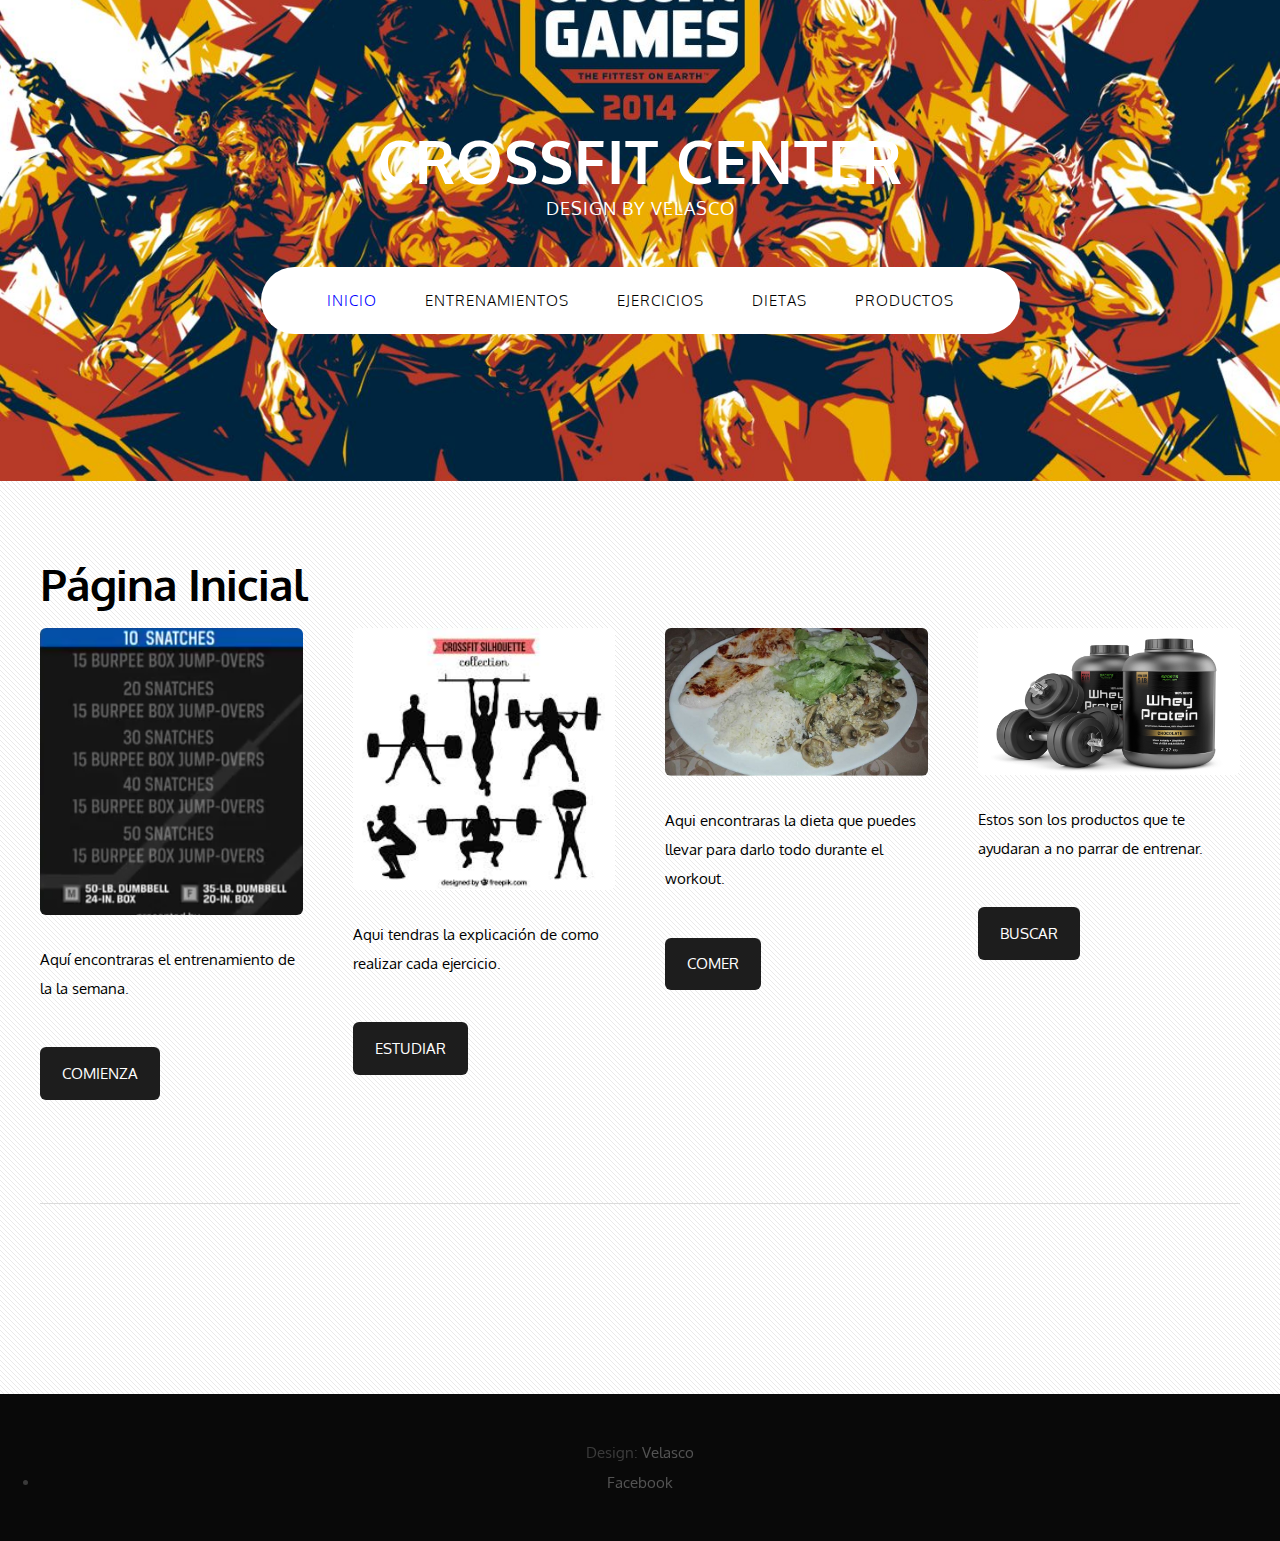
<file: index.html>
<!DOCTYPE HTML>
<html>
	<head>
		<title>Crossfit Center</title>
		<link rel="icon" type="image/png" href="images/mancuerna.png" />
		<meta http-equiv="content-type" content="text/html; charset=utf-8" />
		<meta name="description" content="" />
		<meta name="keywords" content="" />
		<link href='http://fonts.googleapis.com/css?family=Oxygen:400,300,700' rel='stylesheet' type='text/css'>
        <script src="http://ajax.googleapis.com/ajax/libs/jquery/1.11.0/jquery.min.js"></script>
		<script src="js/skel.min.js"></script>
		<script src="js/skel-panels.min.js"></script>
		<script src="js/init.js"></script>
		<noscript>
			<link rel="stylesheet" href="css/skel-noscript.css" />
			<link rel="stylesheet" href="css/style.css" />
		</noscript>
	</head>
	<body class="homepage">

	<!-- Cabecera -->
		<div id="header">
			<div class="container">
					
				<!-- Logo -->
					<div id="logo">
						<h1><a href="#">Crossfit Center</a></h1>
						<span>Design by VELASCO</span>
					</div>
				
				<!-- Nav -->
					<nav id="nav">
						<ul>
							<li class="active"><a href="index.html">Inicio</a></li>
							<li><a href="entrenamiento.html">Entrenamientos</a></li>
							<li><a href="ejercicios.html">Ejercicios</a></li>
							<li><a href="dieta.html">Dietas</a></li>
							<li><a href="productos.html">Productos</a></li>
						</ul>
					</nav>

			</div>
		</div>
	<!-- Cabecera -->
			
	<!-- Menu -->
		<div id="main">
			<div class="container">
				<header>
					<h2>Página Inicial</h2>
				</header>
				<div class="row">
					<div class="3u">
						<section>
							<a href="#" class="image full"><img src="images/pics01.jpg" alt="" /></a>
							<p>Aquí encontraras el entrenamiento de la la semana.</p>
							<a href="entrenamiento.html" class="button">Comienza</a>
						</section>
					</div>
					<div class="3u">
						<section>
							<a href="#" class="image full"><img src="images/pics11.jpg" alt="" /></a>
							<p>Aqui tendras la explicación de como realizar cada ejercicio.</p>
							<a href="ejercicios.html" class="button">Estudiar</a>
						</section>
					</div>
					<div class="3u">
						<section>
							<a href="#" class="image full"><img src="images/pics12.jpg" alt="" /></a>
							<p>Aqui encontraras la dieta que puedes llevar para darlo todo durante el workout.</p>
							<a href="dieta.html" class="button">Comer</a>
						</section>
					</div>
					<div class="3u">
						<section>
							<a href="#" class="image full"><img src="images/pics13.jpg" alt="" /></a>
							<p>Estos son los productos que te ayudaran a no parrar de entrenar.</p>
							<a href="productos.html" class="button">Buscar</a>
						</section>
					</div>
				</div>
				<div class="divider">&nbsp;</div>
				<div class="row">
						
				</div>
			
			</div>
		</div>
	<!-- Menu -->

	<!-- Copyright -->
		<div id="copyright">
			<div class="container">
				Design: <a href="https://twitter.com/velazco07">Velasco</a> 
			<li class="active"><a href="https://www.facebook.com/josemanuel.velascoramirez.3"><span>Facebook</span></a></li>			
			</div>
		</div>

	</body>
</html>
</file>
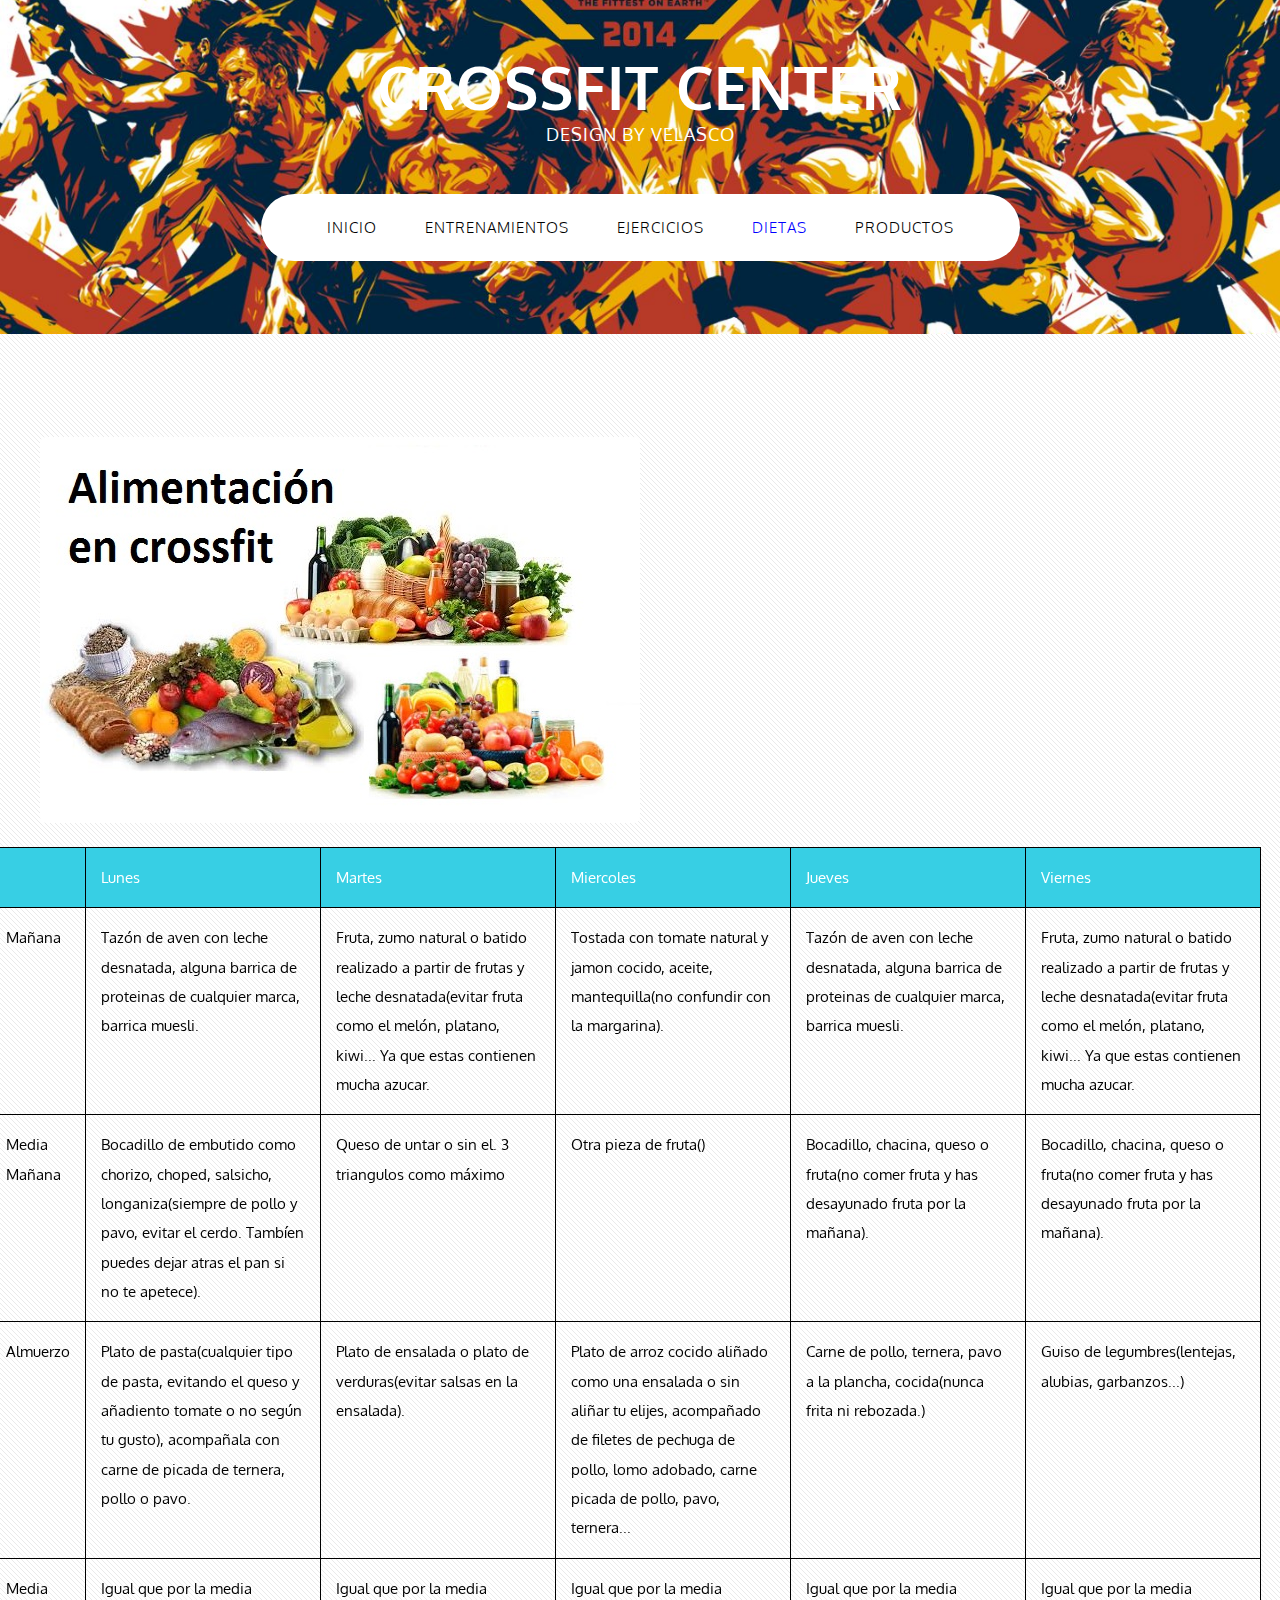
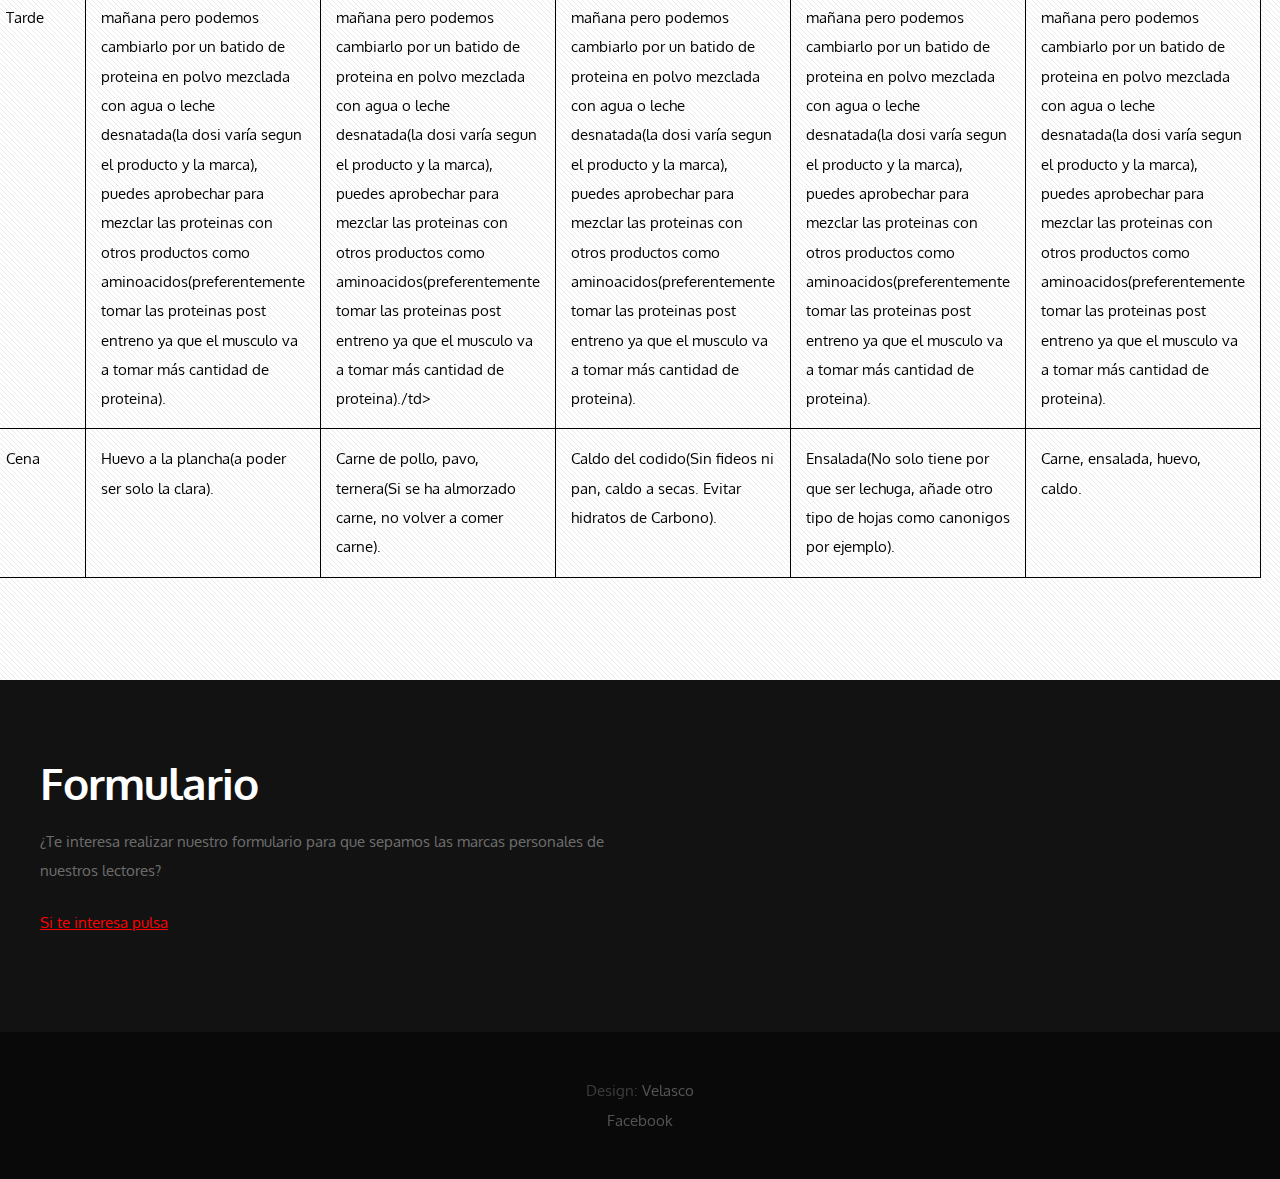
<file: dieta.html>
<!DOCTYPE HTML>

<html>
	<head>
		<title>Crossfit Center Ejercicios</title>
		<link rel="icon" type="image/png" href="images/mancuerna.png" />
		<meta http-equiv="content-type" content="text/html; charset=utf-8" />
		<meta name="description" content="" />
		<meta name="keywords" content="" />
		<link href='http://fonts.googleapis.com/css?family=Oxygen:400,300,700' rel='stylesheet' type='text/css'>
        <script src="http://ajax.googleapis.com/ajax/libs/jquery/1.11.0/jquery.min.js"></script>
		<script src="js/skel.min.js"></script>
		<script src="js/skel-panels.min.js"></script>
		<script src="js/init.js"></script>
		<noscript>
			<link rel="stylesheet" href="css/skel-noscript.css" />
			<link rel="stylesheet" href="css/style.css" />
		</noscript>
	</head>
	<body>

	<!-- Cabecera -->
		<div id="header">
			<div class="container">
					
				<!-- Logo -->
					<div id="logo">
						<h1><a href="#">Crossfit Center</a></h1>
						<span>Design by VELASCO</span>
					</div>
				
				<!-- Nav -->
					<nav id="nav">
						<ul>
							<li><a href="index.html">Inicio</a></li>
							<li><a href="entrenamiento.html">Entrenamientos</a></li>
							<li><a href="ejercicios.html">Ejercicios</a></li>
							<li class="active"><a href="dieta.html">Dietas</a></li>
							<li><a href="productos.html">Productos</a></li>
						</ul>
					</nav>

			</div>
		</div>
	<!-- Cabecera -->
			
	<!-- Menu -->
		<div id="main">
			<div class="container">
				<div class="row">

					<!-- Contenido -->
						<div id="content" class="12u skel-cell-important">
							<section>
								<header>
								<p> </p> <p><a href="#" class="image"><img src="images/alimentacion.jpg" alt=""></a></p>
							</section>
						</div>
						   <table class="egt">
							  <tr>
							    <th></th>
							    <th>Lunes</th>
							    <th>Martes</th>
							    <th>Miercoles</th>
							    <th>Jueves</th>
							    <th>Viernes</th>
							  </tr>
							  <tr>
							    <td>Mañana</td>
							    <td>Tazón de aven con leche desnatada, alguna barrica de proteinas de cualquier marca, barrica muesli.</td>
							    <td>Fruta, zumo natural o batido realizado a partir de frutas y leche desnatada(evitar fruta como el melón, platano, kiwi... Ya que estas contienen mucha azucar.</td>
							    <td>Tostada con tomate natural y jamon cocido, aceite, mantequilla(no confundir con la margarina).</td>
							    <td>Tazón de aven con leche desnatada, alguna barrica de proteinas de cualquier marca, barrica muesli.</td>
							    <td>Fruta, zumo natural o batido realizado a partir de frutas y leche desnatada(evitar fruta como el melón, platano, kiwi... Ya que estas contienen mucha azucar.</td>
							  </tr>
							  <tr>
							    <td>Media Mañana</td>
							    <td>Bocadillo de embutido como chorizo, choped, salsicho, longaniza(siempre de pollo y pavo, evitar el cerdo. Tambíen puedes dejar atras el pan si no te apetece).</td>
							    <td>Queso de untar o sin el. 3 triangulos como máximo</td>
							    <td>Otra pieza de fruta()</td>
							    <td>Bocadillo, chacina, queso o fruta(no comer fruta y has desayunado fruta por la mañana).</td>
							    <td>Bocadillo, chacina, queso o fruta(no comer fruta y has desayunado fruta por la mañana).</td>
							  </tr>
							  <tr>
							    <td>Almuerzo</td>
							    <td>Plato de pasta(cualquier tipo de pasta, evitando el queso y añadiento tomate o no según tu gusto), acompañala con carne de picada de ternera, pollo o pavo.</td>
							    <td>Plato de ensalada o plato de verduras(evitar salsas en la ensalada).</td>
							    <td>Plato de arroz cocido aliñado como una ensalada o sin aliñar tu elijes, acompañado de filetes de pechuga de pollo, lomo adobado, carne picada de pollo, pavo, ternera...</td>
							    <td>Carne de pollo, ternera, pavo a la plancha, cocida(nunca frita ni rebozada.)</td>
							    <td>Guiso de legumbres(lentejas, alubias, garbanzos...)</td>
							  </tr>
							  <tr>
							    <td>Media Tarde</td>
							    <td>Igual que por la media mañana pero podemos cambiarlo por un batido de proteina en polvo mezclada con agua o leche desnatada(la dosi varía segun el producto y la marca), puedes aprobechar para mezclar las proteinas con otros productos como aminoacidos(preferentemente tomar las proteinas post entreno ya que el musculo va a tomar más cantidad de proteina).</td>
							    <td>Igual que por la media mañana pero podemos cambiarlo por un batido de proteina en polvo mezclada con agua o leche desnatada(la dosi varía segun el producto y la marca), puedes aprobechar para mezclar las proteinas con otros productos como aminoacidos(preferentemente tomar las proteinas post entreno ya que el musculo va a tomar más cantidad de proteina)./td>
							    <td>Igual que por la media mañana pero podemos cambiarlo por un batido de proteina en polvo mezclada con agua o leche desnatada(la dosi varía segun el producto y la marca), puedes aprobechar para mezclar las proteinas con otros productos como aminoacidos(preferentemente tomar las proteinas post entreno ya que el musculo va a tomar más cantidad de proteina).</td>
							    <td>Igual que por la media mañana pero podemos cambiarlo por un batido de proteina en polvo mezclada con agua o leche desnatada(la dosi varía segun el producto y la marca), puedes aprobechar para mezclar las proteinas con otros productos como aminoacidos(preferentemente tomar las proteinas post entreno ya que el musculo va a tomar más cantidad de proteina).</td>
							    <td>Igual que por la media mañana pero podemos cambiarlo por un batido de proteina en polvo mezclada con agua o leche desnatada(la dosi varía segun el producto y la marca), puedes aprobechar para mezclar las proteinas con otros productos como aminoacidos(preferentemente tomar las proteinas post entreno ya que el musculo va a tomar más cantidad de proteina).</td>
							  </tr><tr>
							    <td>Cena</td>
							    <td>Huevo a la plancha(a poder ser solo la clara).</td>
							    <td>Carne de pollo, pavo, ternera(Si se ha almorzado carne, no volver a comer carne).</td>
							    <td>Caldo del codido(Sin fideos ni pan, caldo a secas. Evitar hidratos de Carbono).</td>
							    <td>Ensalada(No solo tiene por que ser lechuga, añade otro tipo de hojas como canonigos por ejemplo).</td>
							    <td>Carne, ensalada, huevo, caldo.</td>
							  </tr>
							</table>
					<!-- /Contenido -->
						
				</div>
			
			</div>
		</div>
	<!-- Menu -->

	<!-- Footer -->
		<div id="footer">
			<div class="container">
				<div class="row">
					<div class="3u">
						<section>
							<ul class="style1">
							</ul>
						</section>
					</div>
					<div class="3u">
						<section>
							<ul class="style1">
							</ul>
						</section>				
					</div>
					<div class="6u">
						<section>
							<header>
								<h2>Formulario</h2>
							</header>
							<p>¿Te interesa realizar nuestro formulario para que sepamos las marcas personales de nuestros lectores?</p>
							<ul class="default">
								<li><a font href="formulario.html">Si te interesa pulsa</a></li>
							</ul>
						</section>
					</div>
				</div>
			</div>
		</div>
	<!-- Footer -->

	<!-- Copyright -->
		<div id="copyright">
			<div class="container">
				Design: <a href="https://twitter.com/velazco07">Velasco</a> 
			</div>
			<li class="active"><a href="https://www.facebook.com/josemanuel.velascoramirez.3"><span>Facebook</span></a></li>
		</div>

	</body>
</html>
</file>
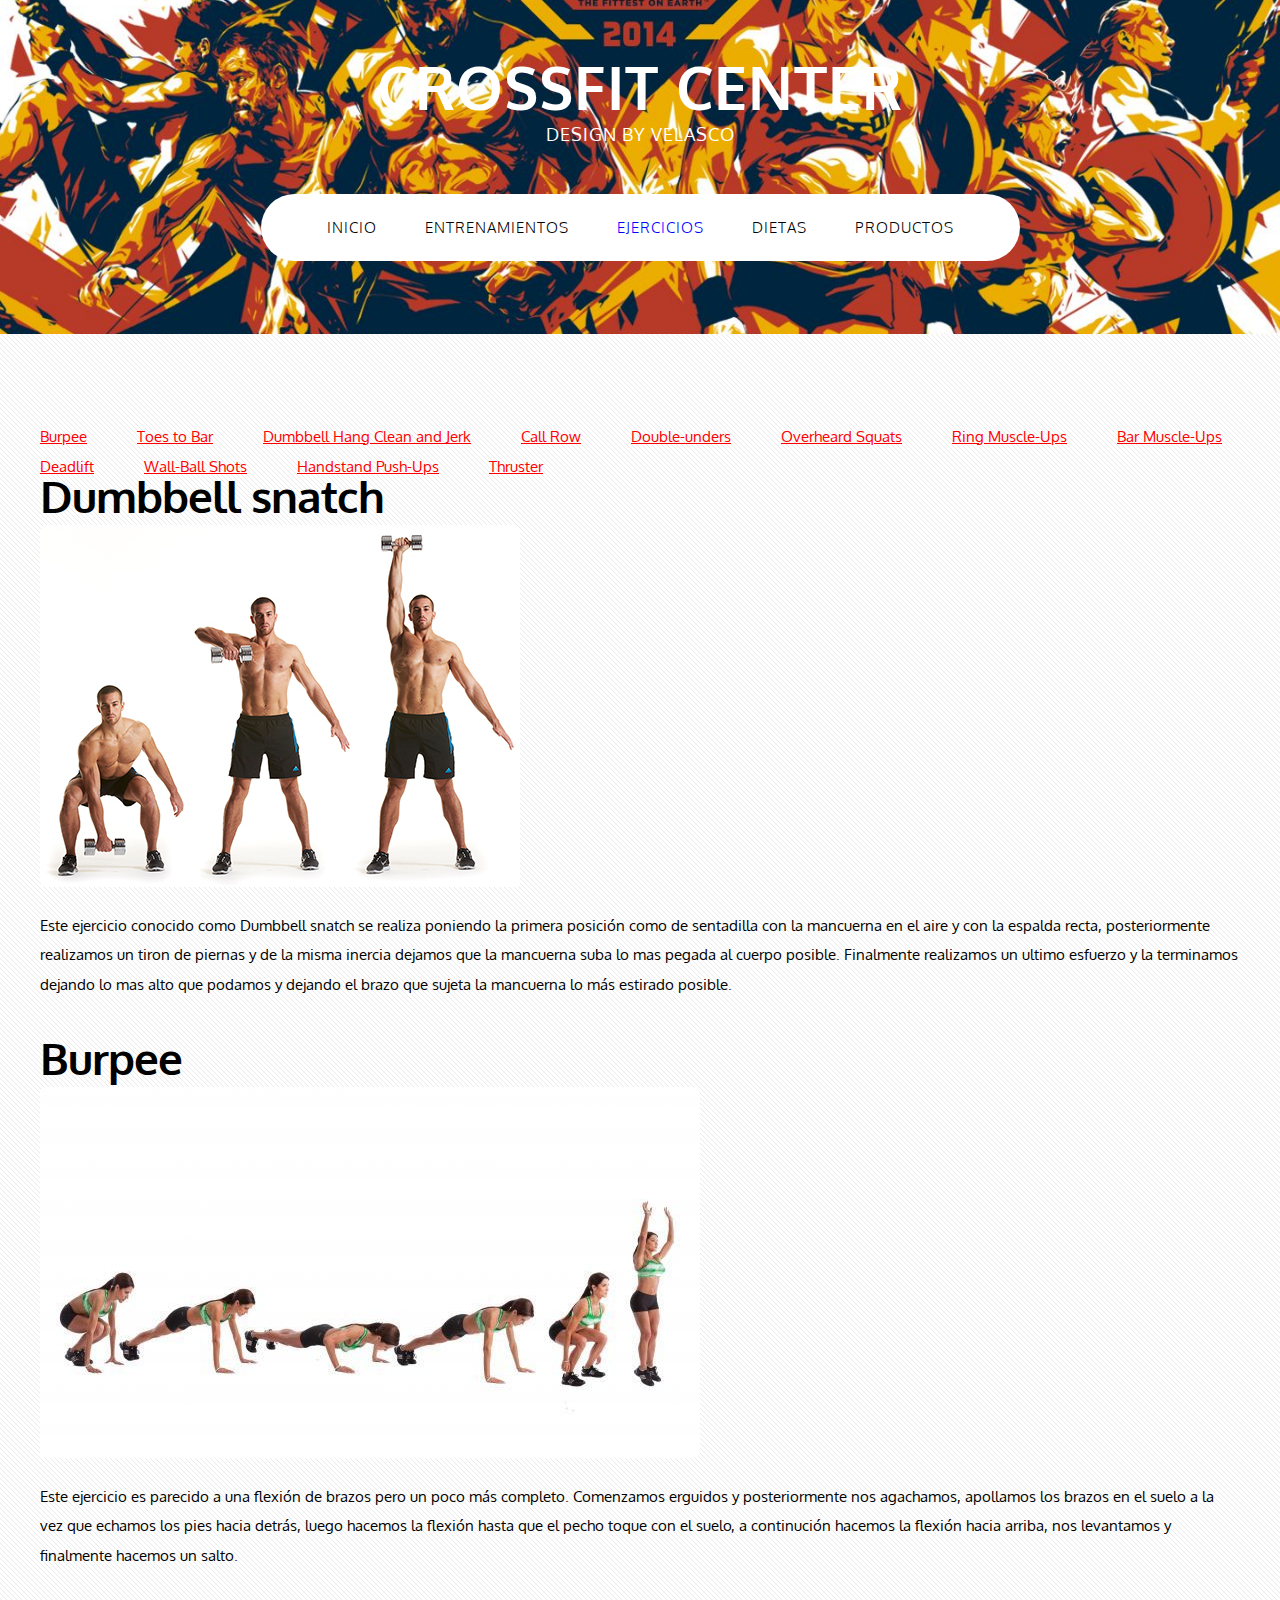
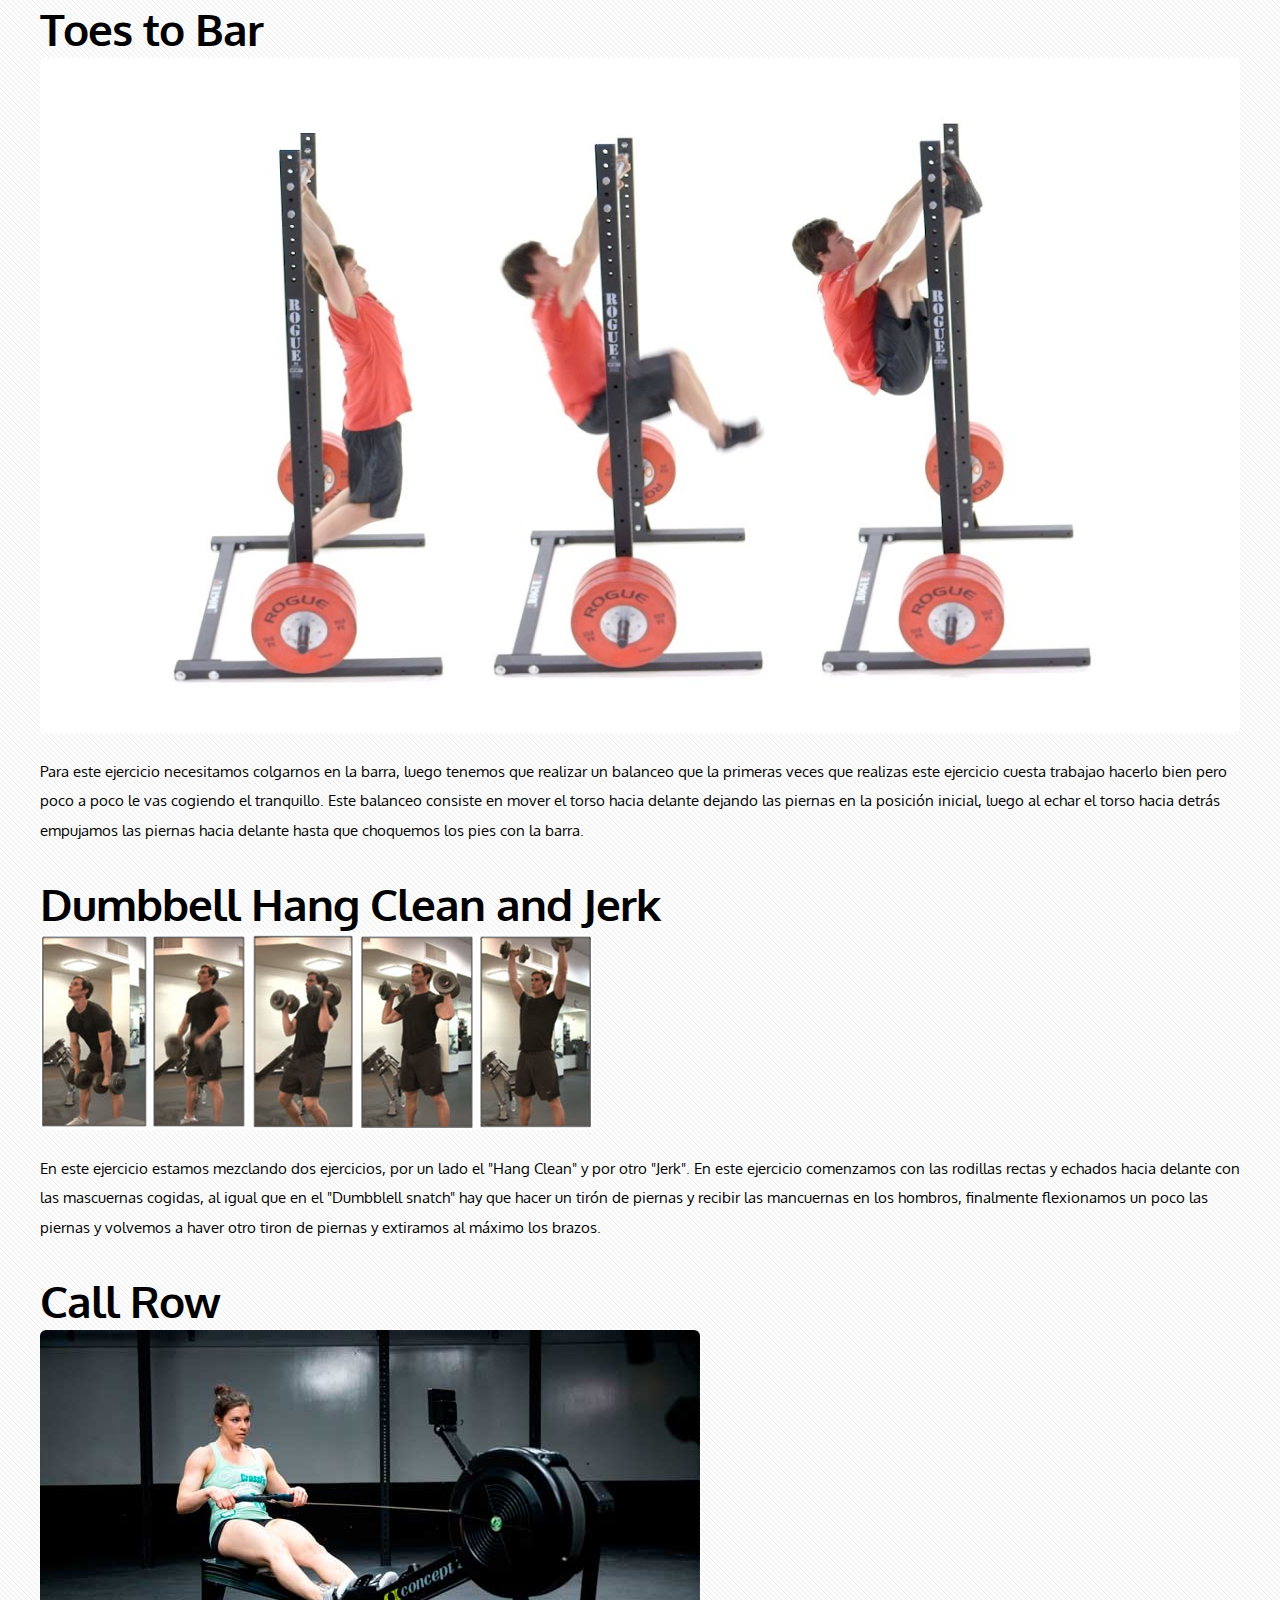
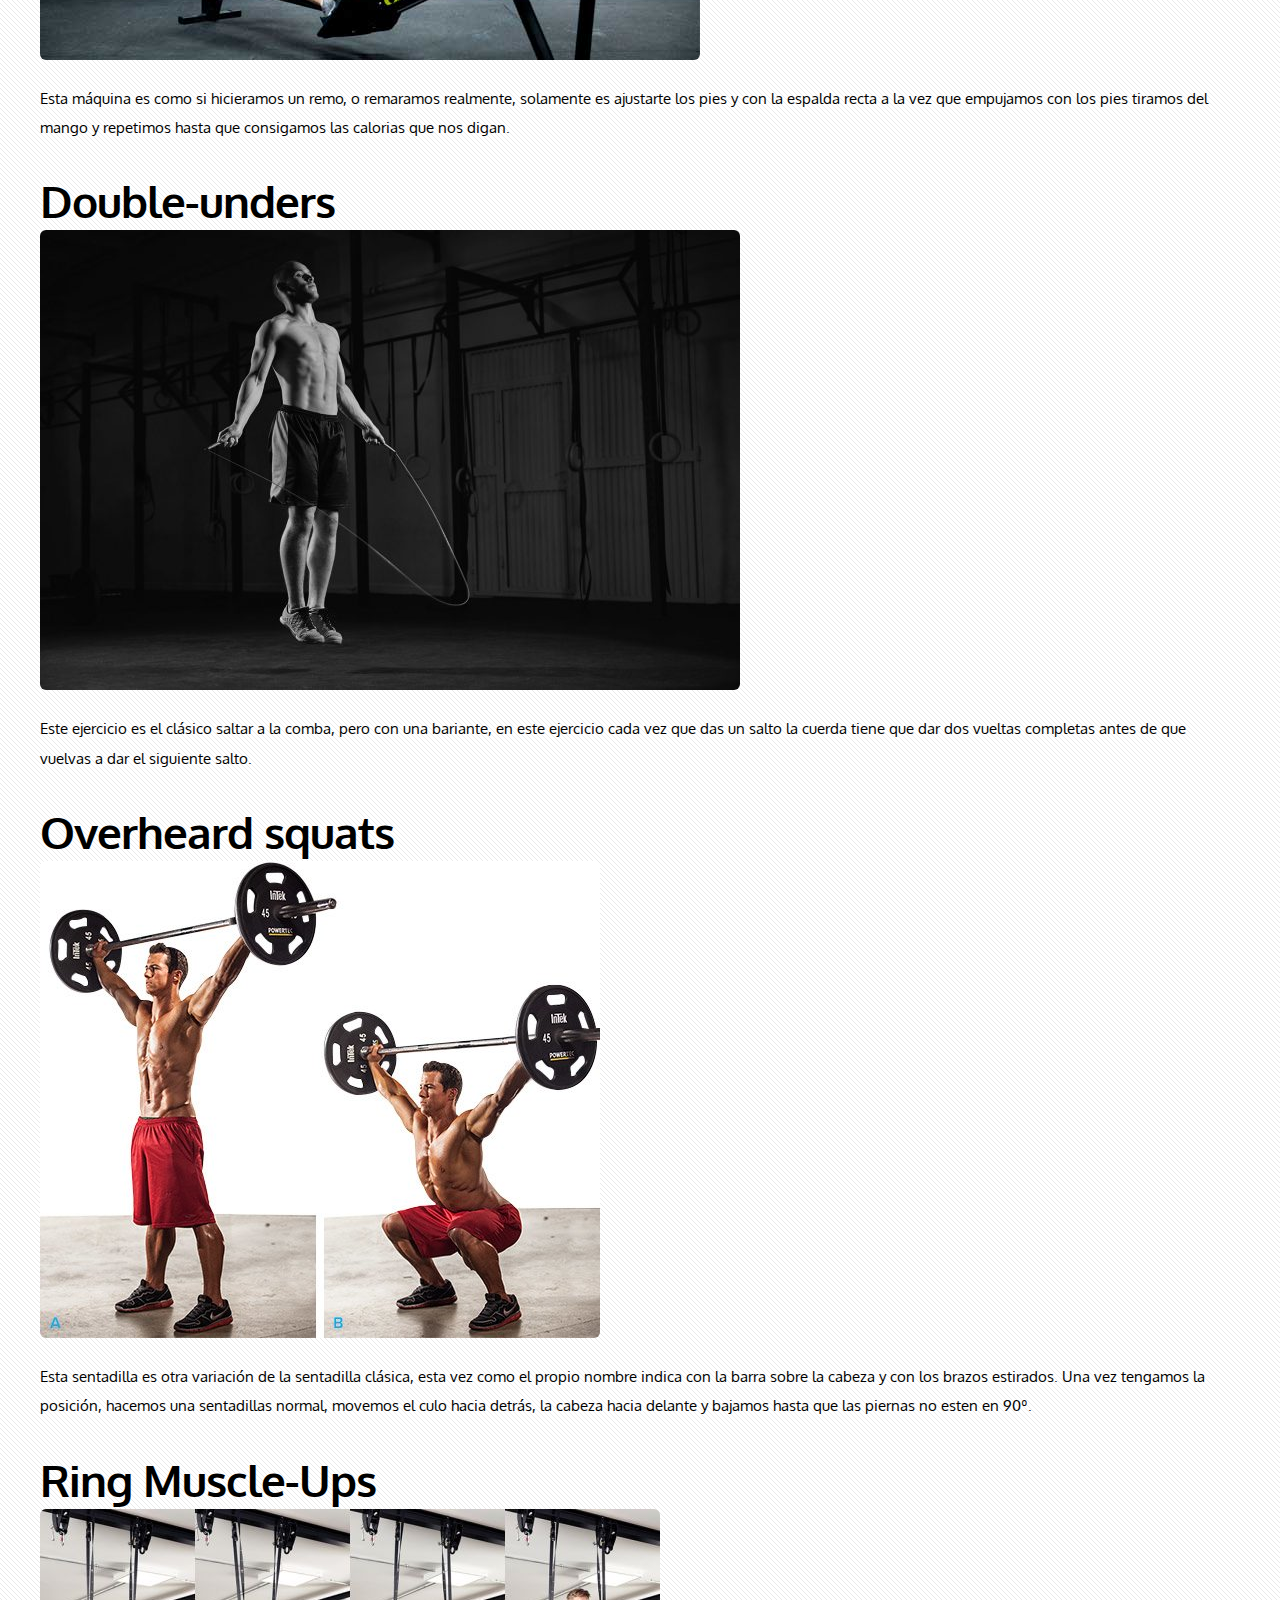
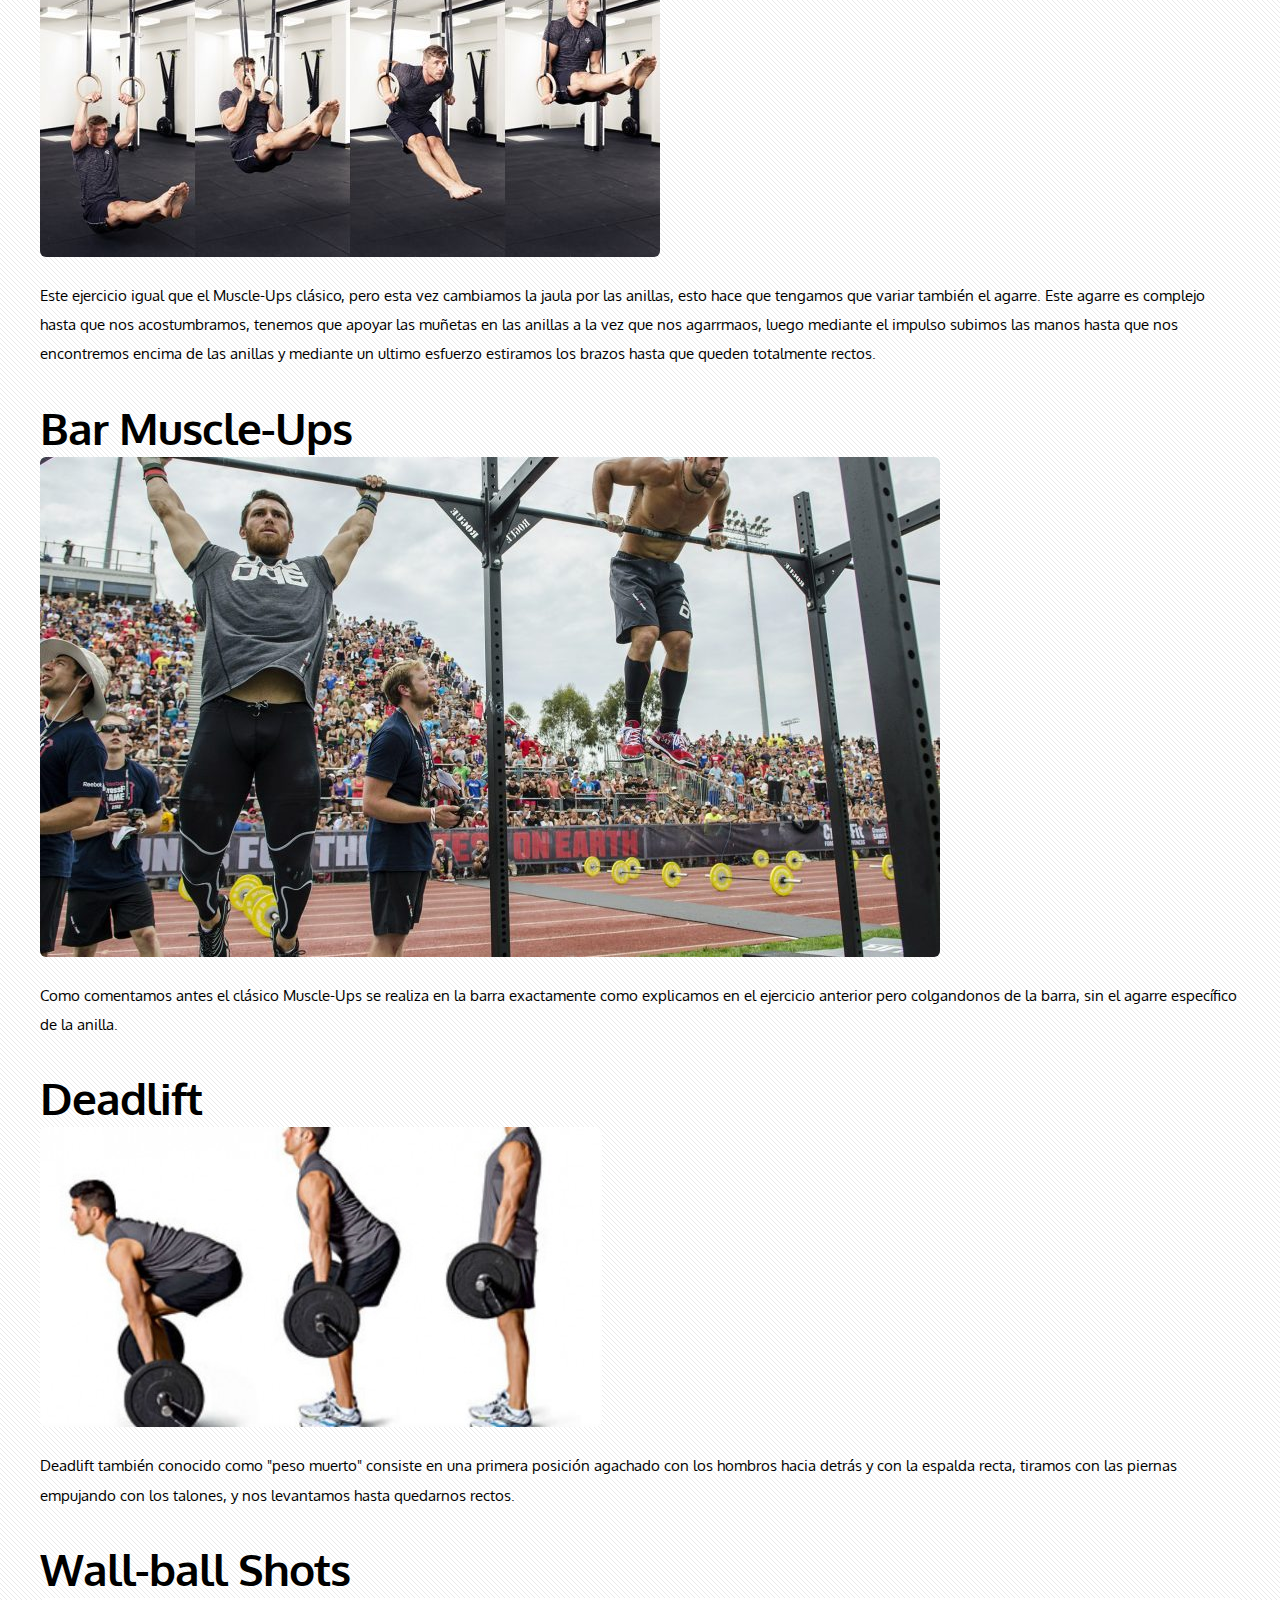
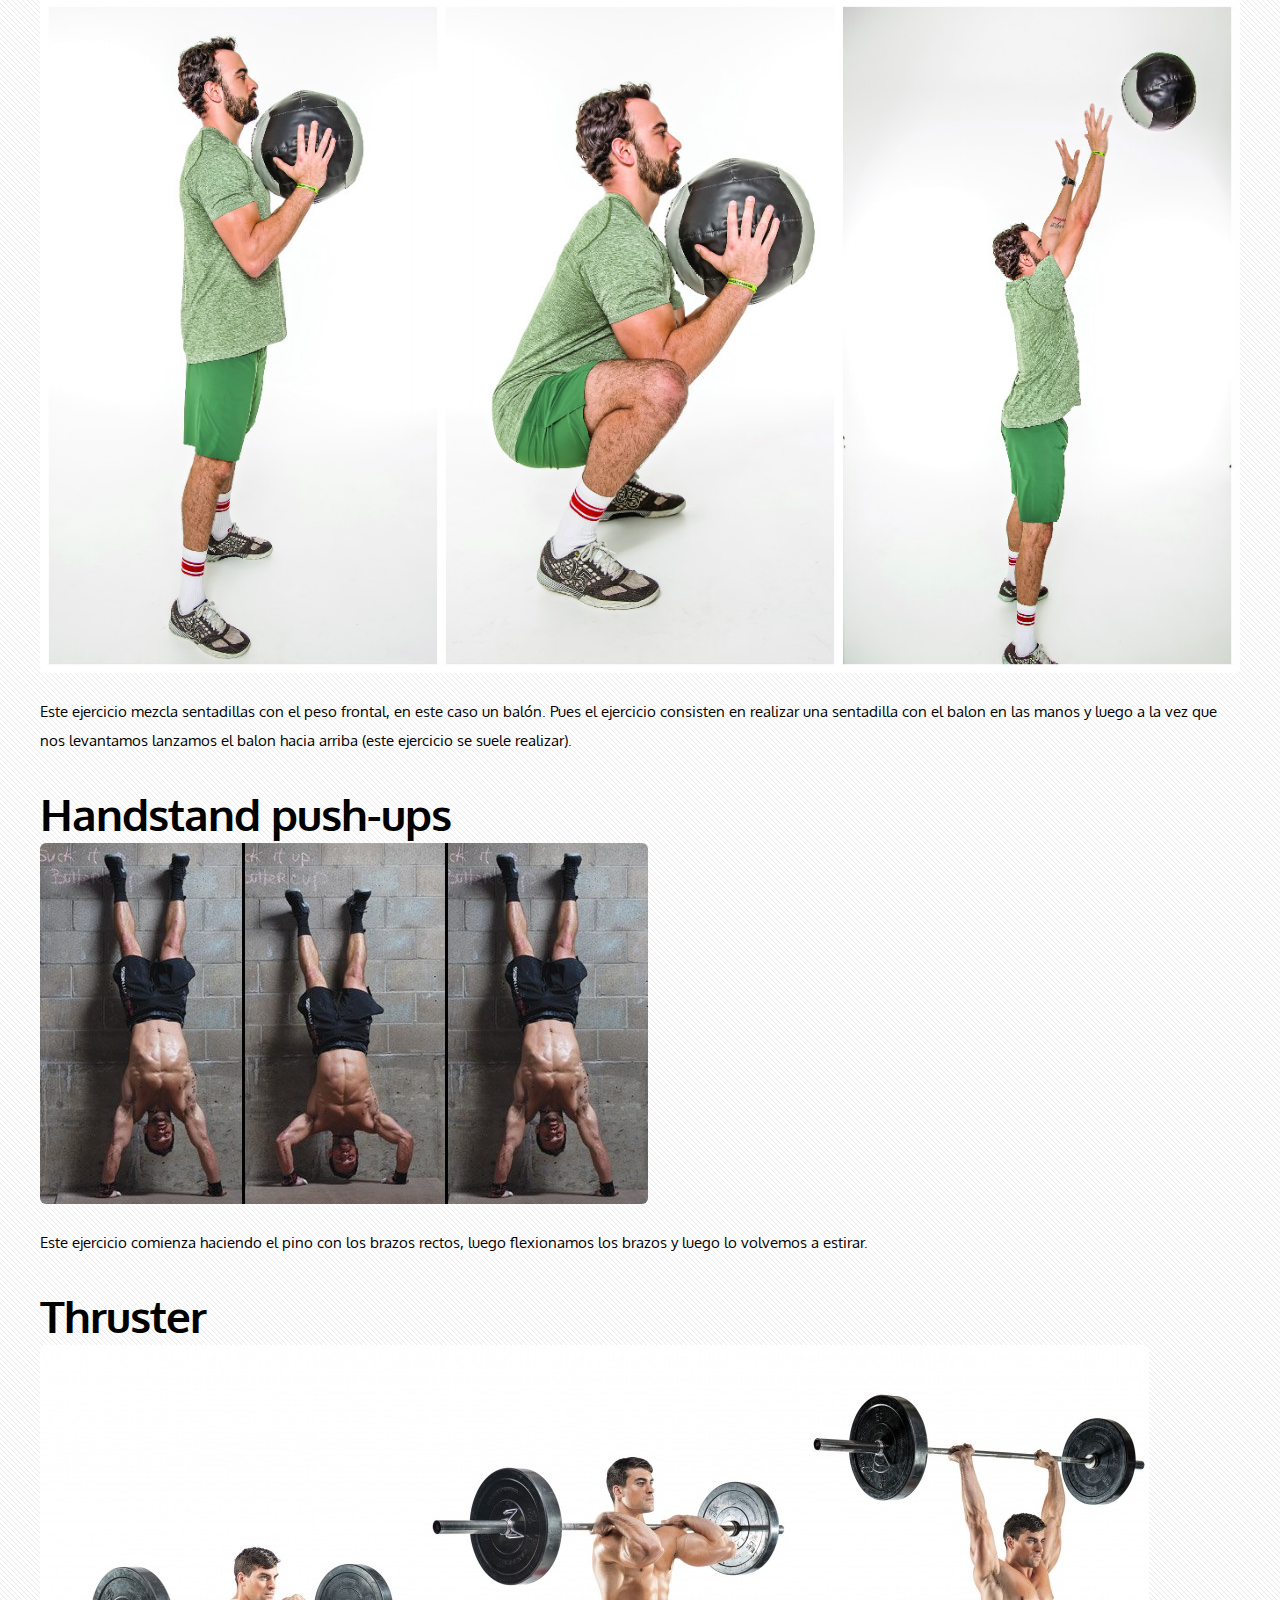
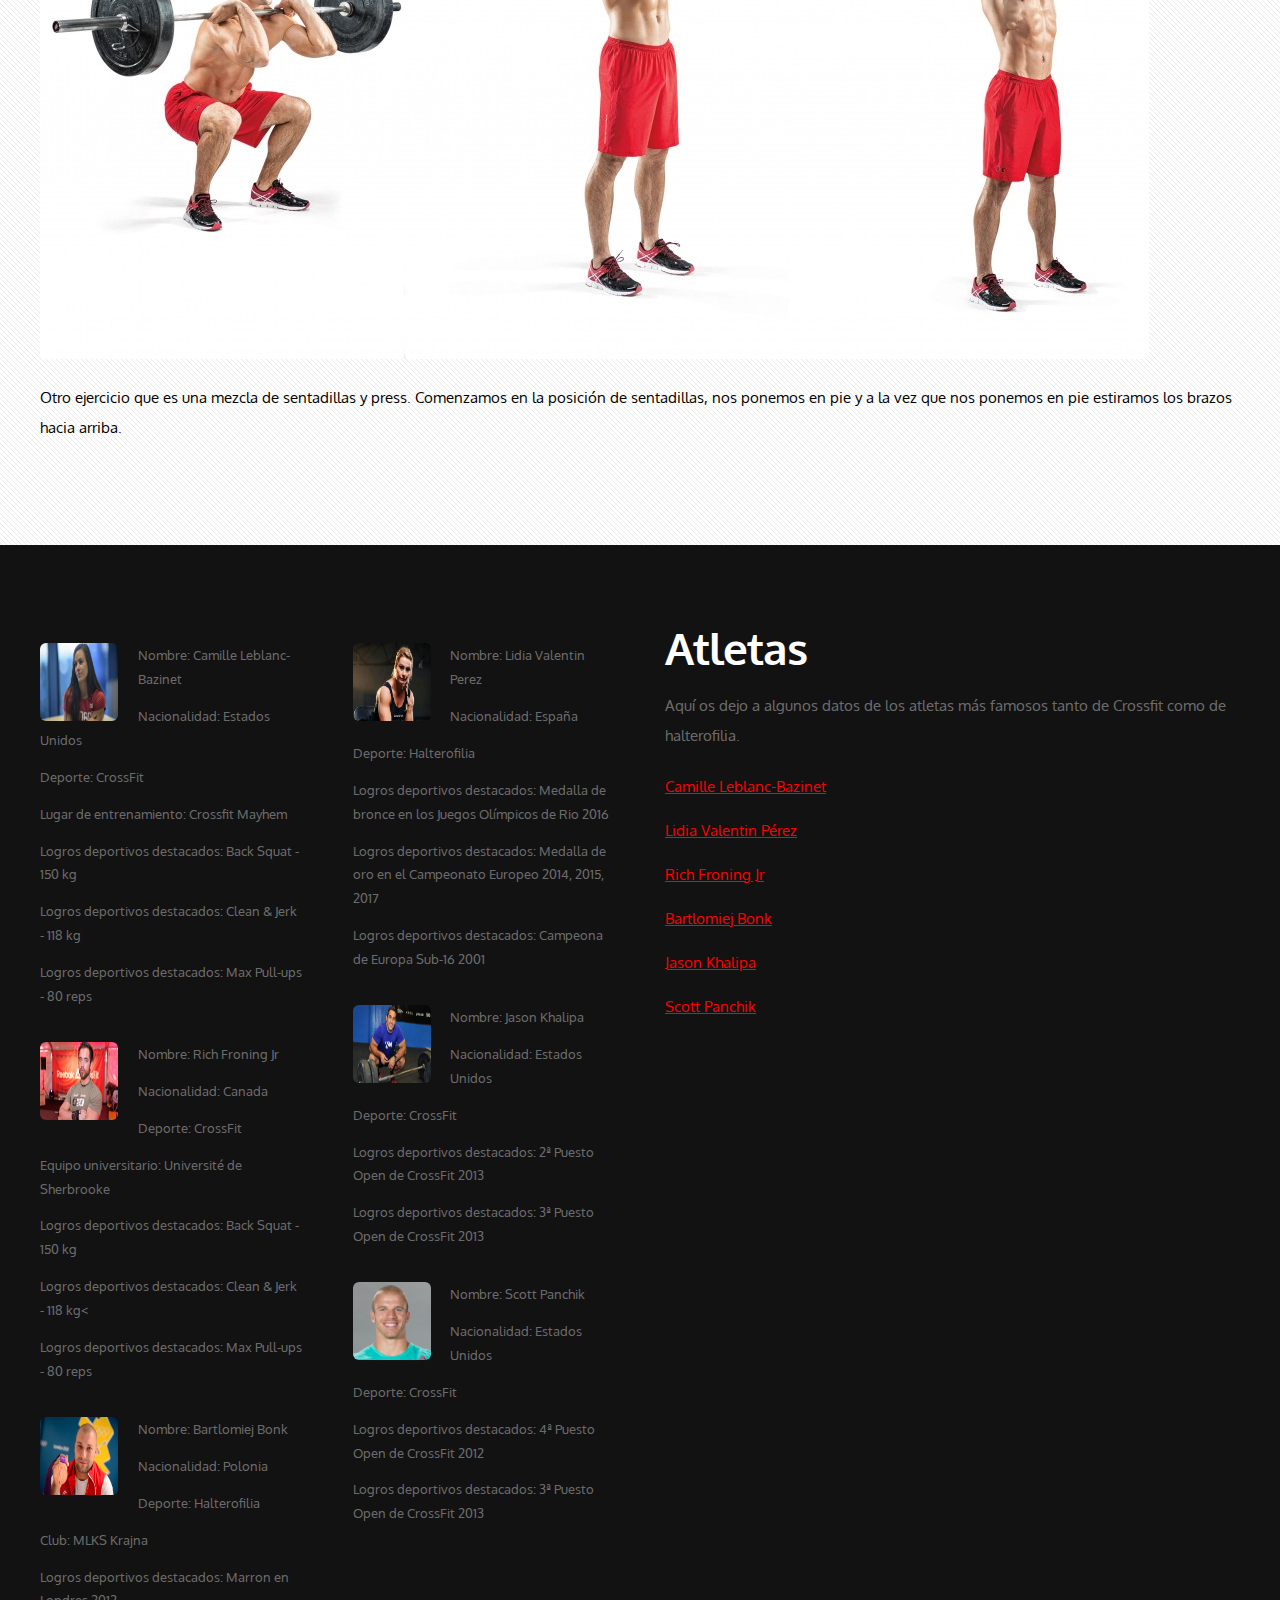
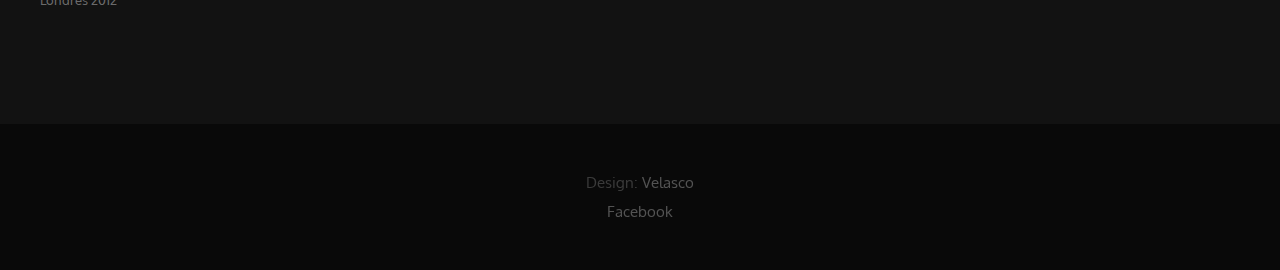
<file: ejercicios.html>
<!DOCTYPE HTML>


<html>
	<head>
		<title>Crossfit Center Ejercicios</title>
		<link rel="icon" type="image/png" href="images/mancuerna.png" />
		<meta http-equiv="content-type" content="text/html; charset=utf-8" />
		<meta name="description" content="" />
		<meta name="keywords" content="" />
		<link href='http://fonts.googleapis.com/css?family=Oxygen:400,300,700' rel='stylesheet' type='text/css'>
        <script src="http://ajax.googleapis.com/ajax/libs/jquery/1.11.0/jquery.min.js"></script>
		<script src="js/skel.min.js"></script>
		<script src="js/skel-panels.min.js"></script>
		<script src="js/init.js"></script>
		<noscript>
			<link rel="stylesheet" href="css/skel-noscript.css" />
			<link rel="stylesheet" href="css/style.css" />
		</noscript>
	</head>
	<body>

	<!-- Cabecera -->
		<div id="header">
			<div class="container">
					
				<!-- Logo -->
					<div id="logo">
						<h1><a href="#">Crossfit Center</a></h1>
						<span>Design by VELASCO</span>
					</div>
				
				<!-- Nav -->
					<nav id="nav">
						<ul>
							<li><a href="index.html">Inicio</a></li>
							<li><a href="entrenamiento.html">Entrenamientos</a></li>
							<li class="active"><a href="ejercicios.html">Ejercicios</a></li>
							<li><a href="dieta.html">Dietas</a></li>
							<li><a href="productos.html">Productos</a></li>
						</ul>
					</nav>

			</div>
		</div>
	<!-- Cabecera -->
			
	<!-- Menu -->
		<div id="main">
			<div class="container">
				<div class="row">

					<!-- Contenido -->
						<a href="#bur">Burpee</a> 
						<a href="#toes">Toes to Bar</a> 
						<a href="#dhcj">Dumbbell Hang Clean and Jerk</a> 
						<a href="#call">Call Row</a> 
						<a href="#double">Double-unders</a> 
						<a href="#over">Overheard Squats</a> 
						<a href="#ring">Ring Muscle-Ups</a> 
						<a href="#bar">Bar Muscle-Ups</a> 
						<a href="#dead">Deadlift</a> 
						<a href="#wall">Wall-Ball Shots</a> 
						<a href="#ups">Handstand Push-Ups</a> 
						<a href="#th">Thruster</a> 
						<div id="content" class="12u skel-cell-important">
							<section>
								<header>
									<h2>Dumbbell snatch</h2>

								<p> </p> <p><a href="#" class="image"><img src="images/dumbbell.jpeg" alt=""></a></p>
								<p>Este ejercicio conocido como Dumbbell snatch se realiza poniendo la primera posición como de sentadilla con la mancuerna en el aire y con la espalda recta, posteriormente realizamos un tiron de piernas y de la misma inercia dejamos que la mancuerna suba lo mas pegada al cuerpo posible. Finalmente realizamos un ultimo esfuerzo y la terminamos dejando lo mas alto que podamos y dejando el brazo que sujeta la mancuerna lo más estirado posible.</p>
							</section>
							<section>
								<header>
									<h2>Burpee</h2>

								<a name="bur" id="bur"></a> <p> </p> <p><a href="#" class="image"><img src="images/burpee.jpg" alt=""></a></p>
								<a name="dum" id="dum"></a> <p>Este ejercicio es parecido a una flexión de brazos pero un poco más completo. Comenzamos erguidos y posteriormente nos agachamos, apollamos los brazos en el suelo a la vez que echamos los pies hacia detrás, luego hacemos la flexión hasta que el pecho toque con el suelo, a continución hacemos la flexión hacia arriba, nos levantamos y finalmente hacemos un salto.</p>
							</section>
							<section>
								<header>
									<h2>Toes to Bar</h2>

								<a name="toes" id="toes"></a><p> </p> <p><a href="#" class="image"><img src="images/toestobar.jpg" alt=""></a></p>
								<p>Para este ejercicio necesitamos colgarnos en la barra, luego tenemos que realizar un balanceo que la primeras veces que realizas este ejercicio cuesta trabajao hacerlo bien pero poco a poco le vas cogiendo el tranquillo. Este balanceo consiste en mover el torso hacia delante dejando las piernas en la posición inicial, luego al echar el torso hacia detrás empujamos las piernas hacia delante hasta que choquemos los pies con la barra.</p>
							</section>
							<section>
								<header>
									<h2>Dumbbell Hang Clean and Jerk</h2>

								<a name="dhcj" id="dhcj"></a><p> </p> <p><a href="#" class="image"><img src="images/dumbbellclean.jpeg" alt=""></a></p>
								<p>En este ejercicio estamos mezclando dos ejercicios, por un lado el "Hang Clean" y por otro "Jerk". En este ejercicio comenzamos con las rodillas rectas y echados hacia delante con las mascuernas cogidas, al igual que en el "Dumbblell snatch" hay que hacer un tirón de piernas y recibir las mancuernas en los hombros, finalmente flexionamos un poco las piernas y volvemos a haver otro tiron de piernas y extiramos al máximo los brazos.</p>
							</section>
							<section>
								<header>
									<h2>Call Row</h2>

								<a name="call" id="call"></a><p> </p> <p><a href="#" class="image"><img src="images/remo.jpg" alt=""></a></p>
								<p>Esta máquina es como si hicieramos un remo, o remaramos realmente, solamente es ajustarte los pies y con la espalda recta a la vez que empujamos con los pies tiramos del mango y repetimos hasta que consigamos las calorias que nos digan.</p>
							</section>
							<section>
								<header>
									<h2>Double-unders</h2>

								<a name="double" id="double"><p> </p> <p><a href="#" class="image"><img src="images/doubleunder.jpg" alt=""></a></p>
								<p>Este ejercicio es el clásico saltar a la comba, pero con una bariante, en este ejercicio cada vez que das un salto la cuerda tiene que dar dos vueltas completas antes de que vuelvas a dar el siguiente salto.</p>
							</section>
							<section>
								<header>
									<h2>Overheard squats</h2>

								<a name="over" id="over"><p> </p> <p><a href="#" class="image"><img src="images/overhead.jpg" alt=""></a></p>
								<p>Esta sentadilla es otra variación de la sentadilla clásica, esta vez como el propio nombre indica con la barra sobre la cabeza y con los brazos estirados. Una vez tengamos la posición, hacemos una sentadillas normal, movemos el culo hacia detrás, la cabeza hacia delante y bajamos hasta que las piernas no esten en 90º.</p>
							</section>
							<section>
								<header>
									<h2>Ring Muscle-Ups</h2>

								<a name="ring" id="ring"><p> </p> <p><a href="#" class="image"><img src="images/anillas.jpeg" alt=""></a></p>
								<p>Este ejercicio igual que el Muscle-Ups clásico, pero esta vez cambiamos la jaula por las anillas, esto hace que tengamos que variar también el agarre. Este agarre es complejo hasta que nos acostumbramos, tenemos que apoyar las muñetas en las anillas a la vez que nos agarrmaos, luego mediante el impulso subimos las manos hasta que nos encontremos encima de las anillas y mediante un ultimo esfuerzo estiramos los brazos hasta que queden totalmente rectos.</p>
							</section>
							<section>
								<header>
									<h2>Bar Muscle-Ups</h2>

								<a name="bar" id="bar"><p> </p> <p><a href="#" class="image"><img src="images/barmuscle.jpg" alt=""></a></p>
								<p>Como comentamos antes el clásico Muscle-Ups se realiza en la barra exactamente como explicamos en el ejercicio anterior pero colgandonos de la barra, sin el agarre específico de la anilla.</p>
							</section>
							<section>
								<header>
									<h2>Deadlift</h2>

								<a name="dead" id="dead"><p> </p> <p><a href="#" class="image"><img src="images/deadlift.jpeg" alt=""></a></p>
								<p>Deadlift también conocido como "peso muerto" consiste en una primera posición agachado con los hombros hacia detrás y con la espalda recta, tiramos con las piernas empujando con los talones, y nos levantamos hasta quedarnos rectos.</p>
							</section>
							<section>
								<header>
									<h2>Wall-ball Shots</h2>

								<a name="wall" id="wall"><p> </p> <p><a href="#" class="image"><img src="images/wall ball.jpg" alt=""></a></p>
								<p>Este ejercicio mezcla sentadillas con el peso frontal, en este caso un balón. Pues el ejercicio consisten en realizar una sentadilla con el balon en las manos y luego a la vez que nos levantamos lanzamos el balon hacia arriba (este ejercicio se suele realizar). </p>
							</section>
							<section>
								<header>
									<h2>Handstand push-ups</h2>

								 </p> <p><a href="#" class="image"><img src="images/pino.jpg" alt=""></a></p>
								<p>Este ejercicio comienza haciendo el pino con los brazos rectos, luego flexionamos los brazos y luego lo volvemos a estirar. </p>
							</section>
							<section>
								<header>
									<h2>Thruster</h2>

								<a name="th" id="th"><p></a><p> </p> <p><a href="#" class="image"><img src="images/thruster.jpg" alt=""></a></p>
								 <p>Otro ejercicio que es una mezcla de sentadillas y press. Comenzamos en la posición de sentadillas, nos ponemos en pie y a la vez que nos ponemos en pie estiramos los brazos hacia arriba. </p>
							</section>
						</div>
					<!-- /Contenido -->
						
				</div>
			
			</div>
		</div>
	<!-- Menu -->

	<!-- Footer -->
		<div id="footer">
			<div class="container">
				<div class="row">
					<div class="3u">
						<section>
							<ul class="style1">
								<li><img src="images/pics05.jpg" width="78" height="78" alt="">
									<p>Nombre: Camille Leblanc-Bazinet </p>
									<p>Nacionalidad: Estados Unidos</p>
									<p>Deporte: CrossFit</p>						
									<p>Lugar de entrenamiento: Crossfit Mayhem</p>
									<p>Logros deportivos destacados: Back Squat - 150 kg</p>
									<p>Logros deportivos destacados: Clean & Jerk - 118 kg</p>
									<p>Logros deportivos destacados: Max Pull-ups - 80 reps</p>
								</li>
								<li><img src="images/pics06.jpg" width="78" height="78" alt="">
									<p>Nombre: Rich Froning Jr </p>
									<p>Nacionalidad: Canada</p>
									<p>Deporte: CrossFit</p>						
									<p>Equipo universitario: Université de Sherbrooke</p>
									<p>Logros deportivos destacados: Back Squat - 150 kg</p>
									<p>Logros deportivos destacados: Clean & Jerk - 118 kg<
									<p>Logros deportivos destacados: Max Pull-ups - 80 reps</p>
								</li>
								<li><img src="images/pics07.jpg" width="78" height="78" alt="">
									<p>Nombre: Bartlomiej Bonk </p>
									<p>Nacionalidad: Polonia</p>
									<p>Deporte: Halterofilia</p>						
									<p>Club: MLKS Krajna</p>
									<p>Logros deportivos destacados: Marron en Londres 2012</p>
								</li>
							</ul>
						</section>
					</div>
					<div class="3u">
						<section>
							<ul class="style1">
								<li class="first"><img src="images/pics08.jpg" width="78" height="78" alt="">
									<p>Nombre: Lidia Valentin Perez </p>
									<p>Nacionalidad: España</p>
									<p>Deporte: Halterofilia</p>						
									<p>Logros deportivos destacados: Medalla de bronce en los Juegos Olímpicos de Rio 2016</p>
									<p>Logros deportivos destacados: Medalla de oro en el Campeonato Europeo 2014, 2015, 2017</p>
									<p>Logros deportivos destacados: Campeona de Europa Sub-16 2001</p>
								</li>
								<li><img src="images/pics09.jpg" width="78" height="78" alt="">
									<p>Nombre: Jason Khalipa</p>
									<p>Nacionalidad: Estados Unidos</p>
									<p>Deporte: CrossFit</p>						
									<p>Logros deportivos destacados: 2ª Puesto Open de CrossFit 2013</p>
									<p>Logros deportivos destacados: 3ª Puesto Open de CrossFit 2013</p>
								</li>
								<li><img src="images/pics10.jpg" width="78" height="78" alt="">
									<p>Nombre: Scott Panchik</p>
									<p>Nacionalidad: Estados Unidos</p>
									<p>Deporte: CrossFit</p>						
									<p>Logros deportivos destacados: 4ª Puesto Open de CrossFit 2012</p>
									<p>Logros deportivos destacados: 3ª Puesto Open de CrossFit 2013</p>
								</li>
							</ul>
						</section>				
					</div>
					<div class="6u">
						<section>
							<header>
								<h2>Atletas</h2>
							</header>
							<p>Aquí os dejo a algunos datos de los atletas más famosos tanto de Crossfit como de halterofilia.</p>
							<ul class="default">
								<li><a href="https://www.instagram.com/camillelbaz/?hl=es">Camille Leblanc-Bazinet</a></li>
								<li><a href="https://twitter.com/lydikit?lang=es"> Lidia Valentin Pérez</a></li>
								<li><a href="https://www.instagram.com/richfroning/?hl=es">Rich Froning Jr</a></li>
								<li><a href="https://www.instagram.com/bartlomiej.bonk/?hl=es">Bartlomiej Bonk</a></li>
								<li><a href="https://www.instagram.com/jasonkhalipa/?hl=es">Jason Khalipa</a></li>
								<li><a href="https://www.instagram.com/scottpanchik/">Scott Panchik</a></li>
							</ul>
						</section>
					</div>
				</div>
			</div>
		</div>
	<!-- Footer -->

	<!-- Copyright -->
		<div id="copyright">
			<div class="container">
				Design: <a href="https://twitter.com/velazco07">Velasco</a> 
			</div>
			<li class="active"><a href="https://www.facebook.com/josemanuel.velascoramirez.3"><span>Facebook</span></a></li>
		</div>

	</body>
</html>
</file>
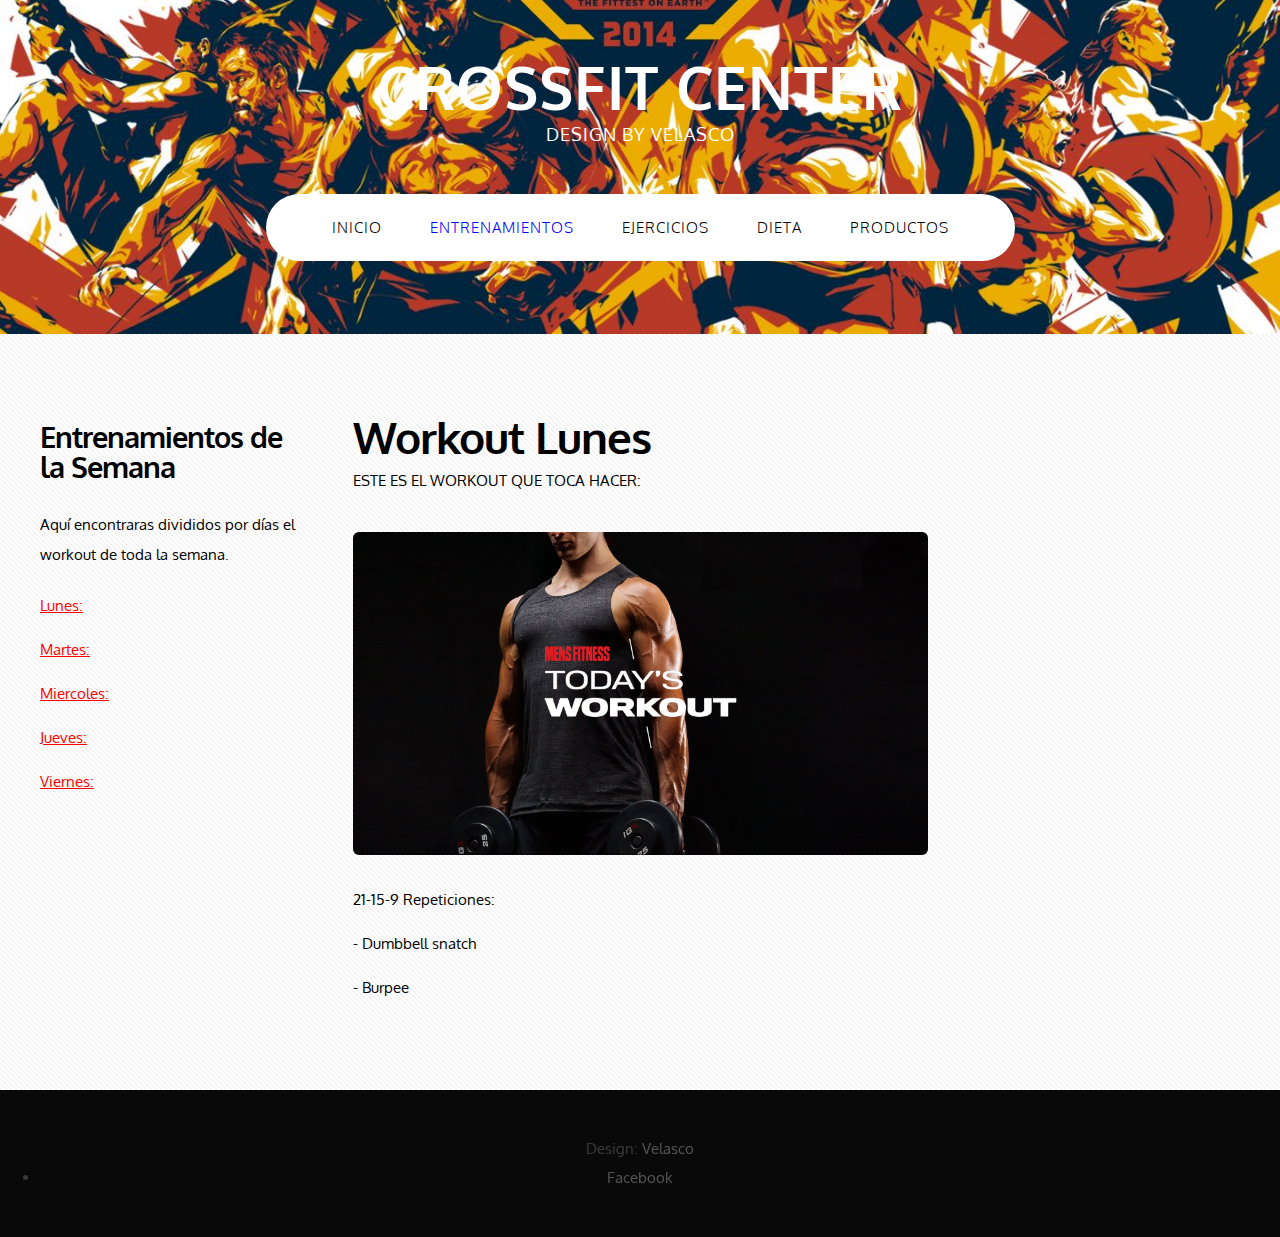
<file: entrenamiento.html>
<!DOCTYPE HTML>
<html>
	<head>
		<title>Crossfit Center Entrenamiento </title>
		<link rel="icon" type="image/png" href="images/mancuerna.png" />
		<meta http-equiv="content-type" content="text/html; charset=utf-8" />
		<meta name="description" content="" />
		<meta name="keywords" content="" />
		<link href='http://fonts.googleapis.com/css?family=Oxygen:400,300,700' rel='stylesheet' type='text/css'>
        <script src="http://ajax.googleapis.com/ajax/libs/jquery/1.11.0/jquery.min.js"></script>
		<script src="js/skel.min.js"></script>
		<script src="js/skel-panels.min.js"></script>
		<script src="js/init.js"></script>
		<noscript>
			<link rel="stylesheet" href="css/skel-noscript.css" />
			<link rel="stylesheet" href="css/style.css" />
		</noscript>
	</head>
	<body>

	<!-- Cabecera -->
		<div id="header">
			<div class="container">
					
				<!-- Logo -->
					<div id="logo">
						<h1><a href="#">Crossfit Center</a></h1>
						<span>Design by VELASCO</span>
					</div>
				
				<!-- Nav -->
					<nav id="nav">
						<ul>
							<li><a href="index.html">Inicio</a></li>
							<li class="active"><a href="entrenamiento.html">Entrenamientos</a></li>
							<li><a href="ejercicios.html">Ejercicios</a></li>
							<li><a href="dieta.html">Dieta</a></li>
							<li><a href="productos.html">Productos</a></li>
						</ul>
					</nav>

			</div>
		</div>
	<!-- Cabecera -->
			
	<!-- Menu -->
		<div id="main">
			<div class="container">
				<div class="row">

					<!-- Barra Lateral -->
						<div id="sidebar" class="3u">
							<section>
								<header>
									<h2>Entrenamientos de la Semana</h2>
								</header>
								<p>Aquí encontraras divididos por días el workout de toda la semana.</p>
								<ul class="default">
									<li><a href="entrenamiento.html">Lunes:</a></li>
									<li><a href="martes.html">Martes:</a></li>
									<li><a href="miercoles.html">Miercoles:</a></li>
									<li><a href="jueves.html">Jueves:</a></li>
									<li><a href="viernes.html">Viernes:</a></li>
								</ul>
							</section>
						</div>
					<!-- Barra Lateral -->
				
					<!-- Contenido -->
						<div id="content" class="6u skel-cell-important">
							<section>
								<header>
									<h2>Workout Lunes</h2>
									<span class="byline">Este es el workout que toca hacer:</span>
								</header>
								<p><a href="#" class="image full"><img src="images/pics02.jpg" alt=""></a></p>
								<p>21-15-9 Repeticiones:</p>
									<p> - Dumbbell snatch </p>
									<p> - Burpee</p>
							</section>
						</div>
					<!-- /Contenido -->
				</div>
			
			</div>
		</div>
	<!-- Menu -->

	<!-- Copyright -->
		<div id="copyright">
			<div class="container">
				Design: <a href="https://twitter.com/velazco07">Velasco</a> 
			<li class="active"><a href="https://www.facebook.com/josemanuel.velascoramirez.3"><span>Facebook</span></a></li>				
			</div>
		</div>

	</body>
</html>
</file>
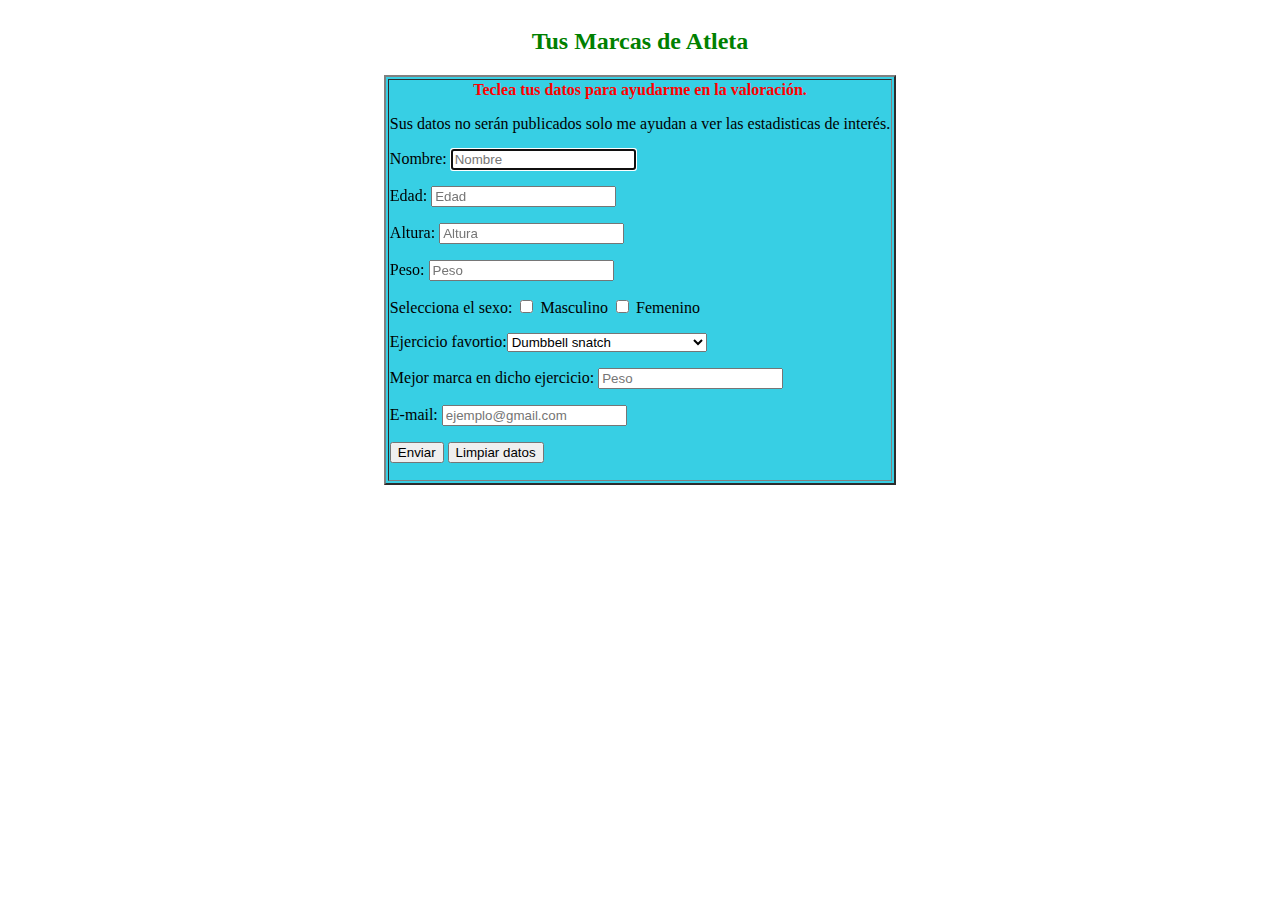
<file: formulario.html>
<html>

	<head>

	</head>
		<link rel="icon" type="image/png" href="images/mancuerna.png" />
	<body>
		<table align="center" border="2" bgcolor=#37CFE4>
			<caption> <font color = green> <h2>Tus Marcas de Atleta</h2></caption>
			<tr>
				<td>
				<p align="center" style="color:red"><b>Teclea tus datos para ayudarme en la valoración.</b></p>
				<p>  Sus datos no serán publicados solo me ayudan a ver las estadisticas de interés. </p>

					<form action="http://www.iesjacaranda-brenes.org/lmsgi/resultado.php" target="http://www.iesjacaranda-brenes.org/lmsgi/resultado.php">
						<p> Nombre: <input type="text" name="nombre" autofocus required placeholder="Nombre"> </p>
						<p> Edad: <input type="text" name="edad" required placeholder="Edad"> </p>
						<p> Altura: <input type="text" name="altura" required placeholder="Altura"> </p>
						<p> Peso: <input type="text" name="peso" required placeholder="Peso"> </p>
						<p>Selecciona el sexo: <input type="checkbox" name="sexo" value="hombre"> Masculino <input type="checkbox" name="sexo" value="mujer"> Femenino</p>
						Ejercicio favortio:<select>
							<option value="Dumbbell snatch">Dumbbell snatch
							<option value="Burpee">Burpee
							<option value="Toes to Bar">Toes to Bar
							<option value="Dumbell Hang Clean and Jerk">Dumbell Hang Clean and Jerk
							<option value="Call Row">Call Row
							<option value="Double-unders">Double-unders
							<option value="Overheard squats">Overheard squats
							<option value="Ring Muscle-Ups">Ring Muscle-Ups
							<option value="Bar Muscle-Ups">Bar Muscle-Ups
							<option value="Deadlift">Deadlift	
							<option value="Wall-ball Shots">Wall-ball Shots
							<option value="Handstand push-ups">Handstand push-ups
							<option value="Thruster">Thruster
						</select>
						<p> Mejor marca en dicho ejercicio: <input type="text" name="peso" required placeholder="Peso"> </p>						
						<p> E-mail: <input type="email" name="email" placeholder="ejemplo@gmail.com"> </p>
						<input type="submit" value="Enviar" name="enviar">
						<input type="reset" value="Limpiar datos" name="limpiar">
		</table>
	</body>


</html>
</file>
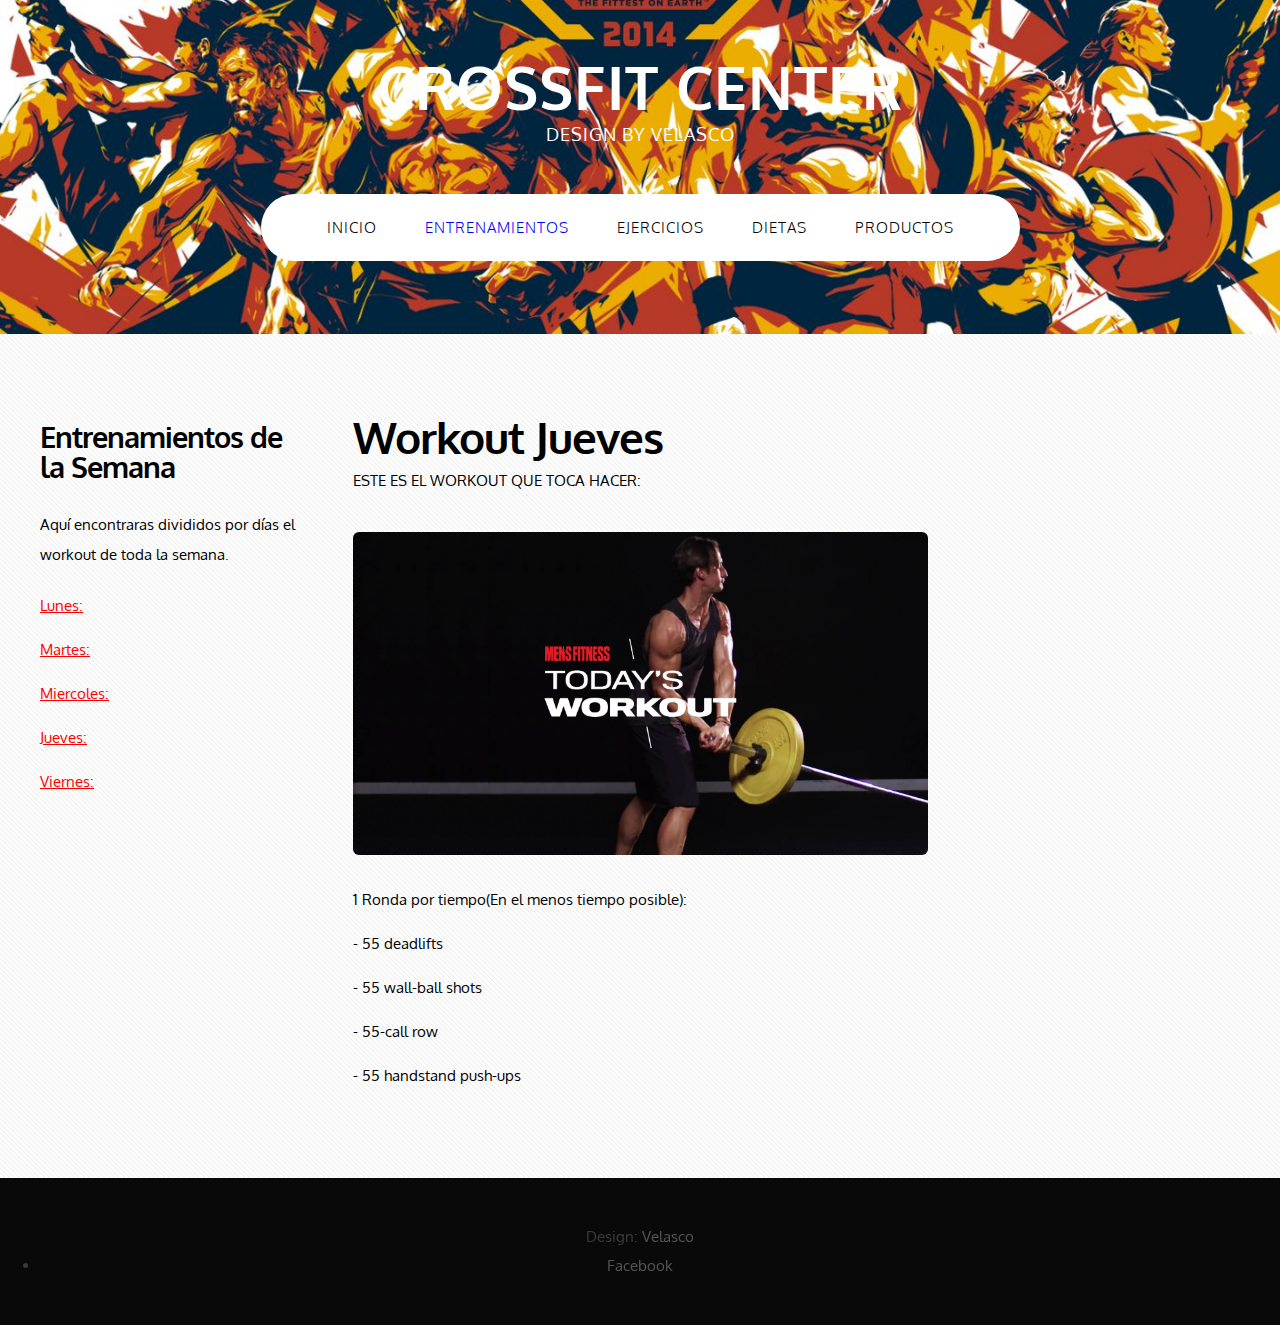
<file: jueves.html>
<!DOCTYPE HTML>
<html>
	<head>
		<title>Crossfit Center Entrenamiento</title>
		<link rel="icon" type="image/png" href="images/mancuerna.png" />
		<meta http-equiv="content-type" content="text/html; charset=utf-8" />
		<meta name="description" content="" />
		<meta name="keywords" content="" />
		<link href='http://fonts.googleapis.com/css?family=Oxygen:400,300,700' rel='stylesheet' type='text/css'>
        <script src="http://ajax.googleapis.com/ajax/libs/jquery/1.11.0/jquery.min.js"></script>
		<script src="js/skel.min.js"></script>
		<script src="js/skel-panels.min.js"></script>
		<script src="js/init.js"></script>
		<noscript>
			<link rel="stylesheet" href="css/skel-noscript.css" />
			<link rel="stylesheet" href="css/style.css" />
		</noscript>
	</head>
	<body>

	<!-- Cabecera -->
		<div id="header">
			<div class="container">
					
				<!-- Logo -->
					<div id="logo">
						<h1><a href="#">Crossfit Center</a></h1>
						<span>Design by VELASCO</span>
					</div>
				
				<!-- Nav -->
					<nav id="nav">
						<ul>
							<li><a href="index.html">Inicio</a></li>
							<li class="active"><a href="entrenamiento.html">Entrenamientos</a></li>
							<li><a href="ejercicios.html">Ejercicios</a></li>
							<li><a href="dieta.html">Dietas</a></li>
							<li><a href="productos.html">Productos</a></li>
						</ul>
					</nav>

			</div>
		</div>
	<!-- Cabecera -->
			
	<!-- Menu -->
		<div id="main">
			<div class="container">
				<div class="row">

					<!-- Barra Lateral -->
						<div id="sidebar" class="3u">
							<section>
								<header>
									<h2>Entrenamientos de la Semana</h2>
								</header>
								<p>Aquí encontraras divididos por días el workout de toda la semana.</p>
								<ul class="default">
									<li><a href="entrenamiento.html">Lunes:</a></li>
									<li><a href="martes.html">Martes:</a></li>
									<li><a href="miercoles.html">Miercoles:</a></li>
									<li><a href="jueves.html">Jueves:</a></li>
									<li><a href="viernes.html">Viernes:</a></li>
								</ul>
							</section>
						</div>
					<!-- Barra Lateral -->
				
					<!-- Contenido -->
						<div id="content" class="6u skel-cell-important">
							<section>
								<header>
									<h2>Workout Jueves</h2>
									<span class="byline">Este es el workout que toca hacer:</span>
								</header>
								<p><a href="#" class="image full"><img src="images/workout4.jpg" alt=""></a></p>
								<p>1 Ronda por tiempo(En el menos tiempo posible):</p>
								<p> - 55 deadlifts</p>
								<p> - 55 wall-ball shots</p>
								<p> - 55-call row</p>
								<p> - 55 handstand push-ups</p>
							</section>
						</div>
					<!-- /Contenido -->
				</div>
			
			</div>
		</div>
	<!-- Menu -->

	<!-- Copyright -->
		<div id="copyright">
			<div class="container">
				Design: <a href="https://twitter.com/velazco07">Velasco</a> 
			<li class="active"><a href="https://www.facebook.com/josemanuel.velascoramirez.3"><span>Facebook</span></a></li>		
			</div>
		</div>

	</body>
</html>
</file>
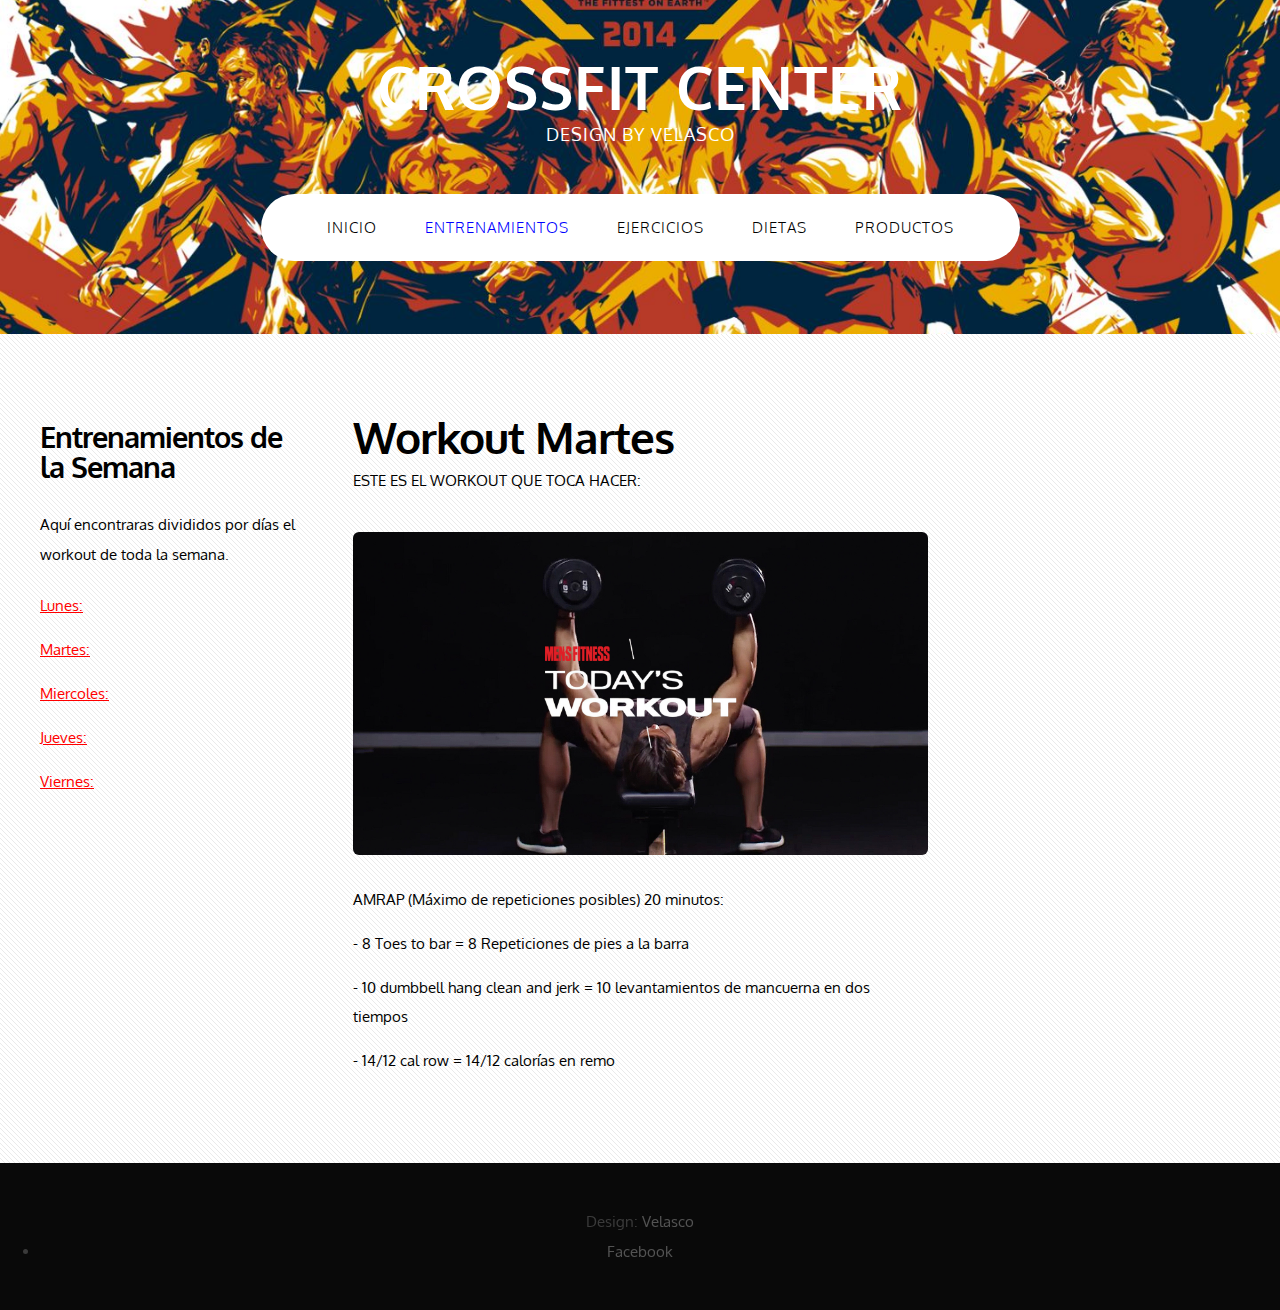
<file: martes.html>
<!DOCTYPE HTML>
<html>
	<head>
		<title>Crossfit Center Entrenamiento</title>
		<link rel="icon" type="image/png" href="images/mancuerna.png" />
		<meta http-equiv="content-type" content="text/html; charset=utf-8" />
		<meta name="description" content="" />
		<meta name="keywords" content="" />
		<link href='http://fonts.googleapis.com/css?family=Oxygen:400,300,700' rel='stylesheet' type='text/css'>
        <script src="http://ajax.googleapis.com/ajax/libs/jquery/1.11.0/jquery.min.js"></script>
		<script src="js/skel.min.js"></script>
		<script src="js/skel-panels.min.js"></script>
		<script src="js/init.js"></script>
		<noscript>
			<link rel="stylesheet" href="css/skel-noscript.css" />
			<link rel="stylesheet" href="css/style.css" />
		</noscript>
	</head>
	<body>

	<!-- Cabecera -->
		<div id="header">
			<div class="container">
					
				<!-- Logo -->
					<div id="logo">
						<h1><a href="#">Crossfit Center</a></h1>
						<span>Design by VELASCO</span>
					</div>
				
				<!-- Nav -->
					<nav id="nav">
						<ul>
							<li><a href="index.html">Inicio</a></li>
							<li class="active"><a href="entrenamiento.html">Entrenamientos</a></li>
							<li><a href="ejercicios.html">Ejercicios</a></li>
							<li><a href="dieta.html">Dietas</a></li>
							<li><a href="productos.html">Productos</a></li>
						</ul>
					</nav>

			</div>
		</div>
	<!-- Cabecera -->
			
	<!-- Menu -->
		<div id="main">
			<div class="container">
				<div class="row">

					<!-- Barra Lateral -->
						<div id="sidebar" class="3u">
							<section>
								<header>
									<h2>Entrenamientos de la Semana</h2>
								</header>
								<p>Aquí encontraras divididos por días el workout de toda la semana.</p>
								<ul class="default">
									<li><a href="entrenamiento.html">Lunes:</a></li>
									<li><a href="martes.html">Martes:</a></li>
									<li><a href="miercoles.html">Miercoles:</a></li>
									<li><a href="jueves.html">Jueves:</a></li>
									<li><a href="viernes.html">Viernes:</a></li>
								</ul>
							</section>
						</div>
					<!-- Barra Lateral -->
				
					<!-- Contenido -->
						<div id="content" class="6u skel-cell-important">
							<section>
								<header>
									<h2>Workout Martes</h2>
									<span class="byline">Este es el workout que toca hacer:</span>
								</header>
								<p><a href="#" class="image full"><img src="images/workout2.jpg" alt=""></a></p>
								<p>AMRAP (Máximo de repeticiones posibles) 20 minutos:</p>
								<p> - 8 Toes to bar = 8 Repeticiones de pies a la barra</p>
								<p> - 10 dumbbell hang clean and jerk = 10 levantamientos de mancuerna en dos tiempos</p>
								<p> - 14/12 cal row = 14/12 calorías en remo</p>
							</section>
						</div>
					<!-- /Contenido -->
				</div>
			
			</div>
		</div>
	<!-- Menu -->

	<!-- Copyright -->
		<div id="copyright">
			<div class="container">
				Design: <a href="https://twitter.com/velazco07">Velasco</a> 
			<li class="active"><a href="https://www.facebook.com/josemanuel.velascoramirez.3"><span>Facebook</span></a></li>			
			</div>
		</div>

	</body>
</html>
</file>
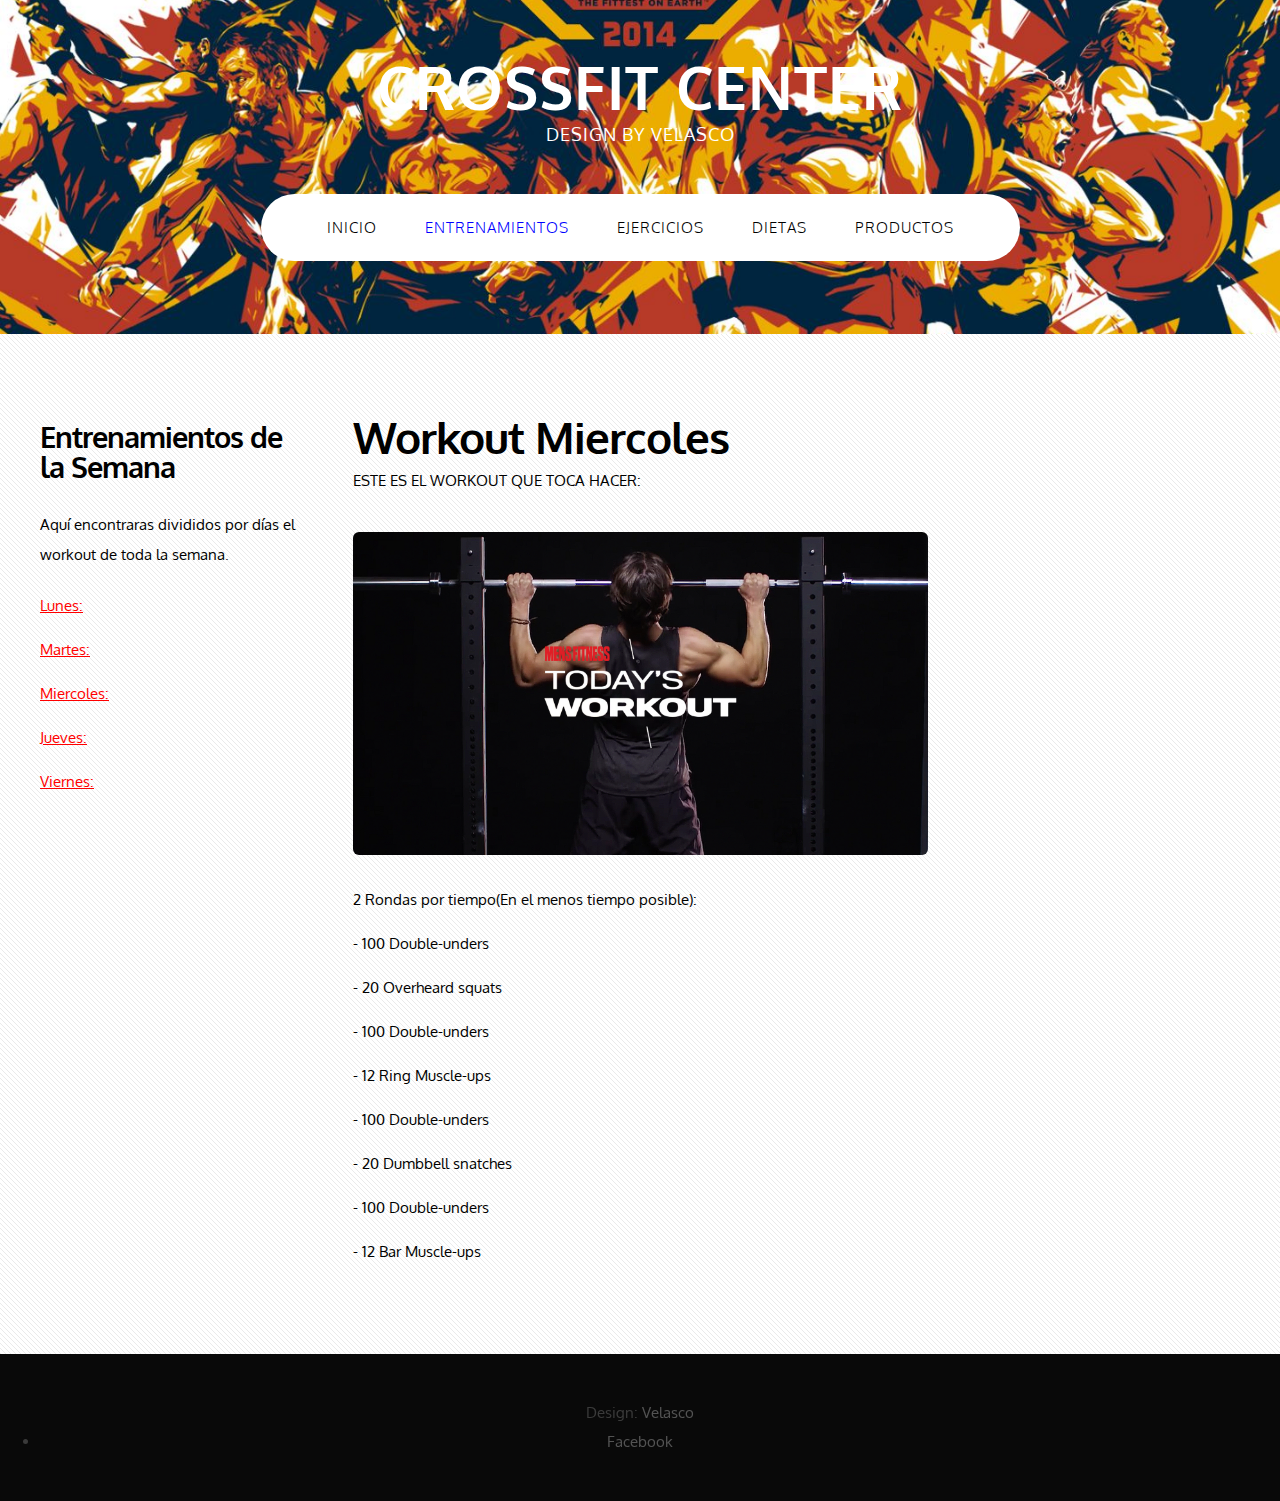
<file: miercoles.html>
<!DOCTYPE HTML>
<html>
	<head>
		<title>Crossfit Center Entrenamiento</title>
		<link rel="icon" type="image/png" href="images/mancuerna.png" />
		<meta http-equiv="content-type" content="text/html; charset=utf-8" />
		<meta name="description" content="" />
		<meta name="keywords" content="" />
		<link href='http://fonts.googleapis.com/css?family=Oxygen:400,300,700' rel='stylesheet' type='text/css'>
        <script src="http://ajax.googleapis.com/ajax/libs/jquery/1.11.0/jquery.min.js"></script>
		<script src="js/skel.min.js"></script>
		<script src="js/skel-panels.min.js"></script>
		<script src="js/init.js"></script>
		<noscript>
			<link rel="stylesheet" href="css/skel-noscript.css" />
			<link rel="stylesheet" href="css/style.css" />
		</noscript>
	</head>
	<body>

	<!-- Cabecera -->
		<div id="header">
			<div class="container">
					
				<!-- Logo -->
					<div id="logo">
						<h1><a href="#">Crossfit Center</a></h1>
						<span>Design by VELASCO</span>
					</div>
				
				<!-- Nav -->
					<nav id="nav">
						<ul>
							<li><a href="index.html">Inicio</a></li>
							<li class="active"><a href="entrenamiento.html">Entrenamientos</a></li>
							<li><a href="ejercicios.html">Ejercicios</a></li>
							<li><a href="dieta.html">Dietas</a></li>
							<li><a href="productos.html">Productos</a></li>
						</ul>
					</nav>

			</div>
		</div>
	<!-- Cabecera -->
			
	<!-- Menu -->
		<div id="main">
			<div class="container">
				<div class="row">

					<!-- Barra Lateral -->
						<div id="sidebar" class="3u">
							<section>
								<header>
									<h2>Entrenamientos de la Semana</h2>
								</header>
								<p>Aquí encontraras divididos por días el workout de toda la semana.</p>
								<ul class="default">
									<li><a href="entrenamiento.html">Lunes:</a></li>
									<li><a href="martes.html">Martes:</a></li>
									<li><a href="miercoles.html">Miercoles:</a></li>
									<li><a href="jueves.html">Jueves:</a></li>
									<li><a href="viernes.html">Viernes:</a></li>
								</ul>
							</section>
						</div>
					<!-- Barra Lateral -->
				
					<!-- Contenido -->
						<div id="content" class="6u skel-cell-important">
							<section>
								<header>
									<h2>Workout Miercoles</h2>
									<span class="byline">Este es el workout que toca hacer:</span>
								</header>
								<p><a href="#" class="image full"><img src="images/workout3.jpg" alt=""></a></p>
								<p>2 Rondas por tiempo(En el menos tiempo posible):</p>
								<p> - 100 Double-unders</p>
								<p> - 20 Overheard squats</p>
								<p> - 100 Double-unders</p>
								<p> - 12 Ring Muscle-ups</p>
								<p> - 100 Double-unders</p>
								<p> - 20 Dumbbell snatches</p>
								<p> - 100 Double-unders</p>
								<p> - 12 Bar Muscle-ups</p>
							</section>
						</div>
					<!-- /Contenido -->
				</div>
			
			</div>
		</div>
	<!-- Menu -->

	<!-- Copyright -->
		<div id="copyright">
			<div class="container">
				Design: <a href="https://twitter.com/velazco07">Velasco</a> 
			<li class="active"><a href="https://www.facebook.com/josemanuel.velascoramirez.3"><span>Facebook</span></a></li>			
			</div>
		</div>

	</body>
</html>
</file>
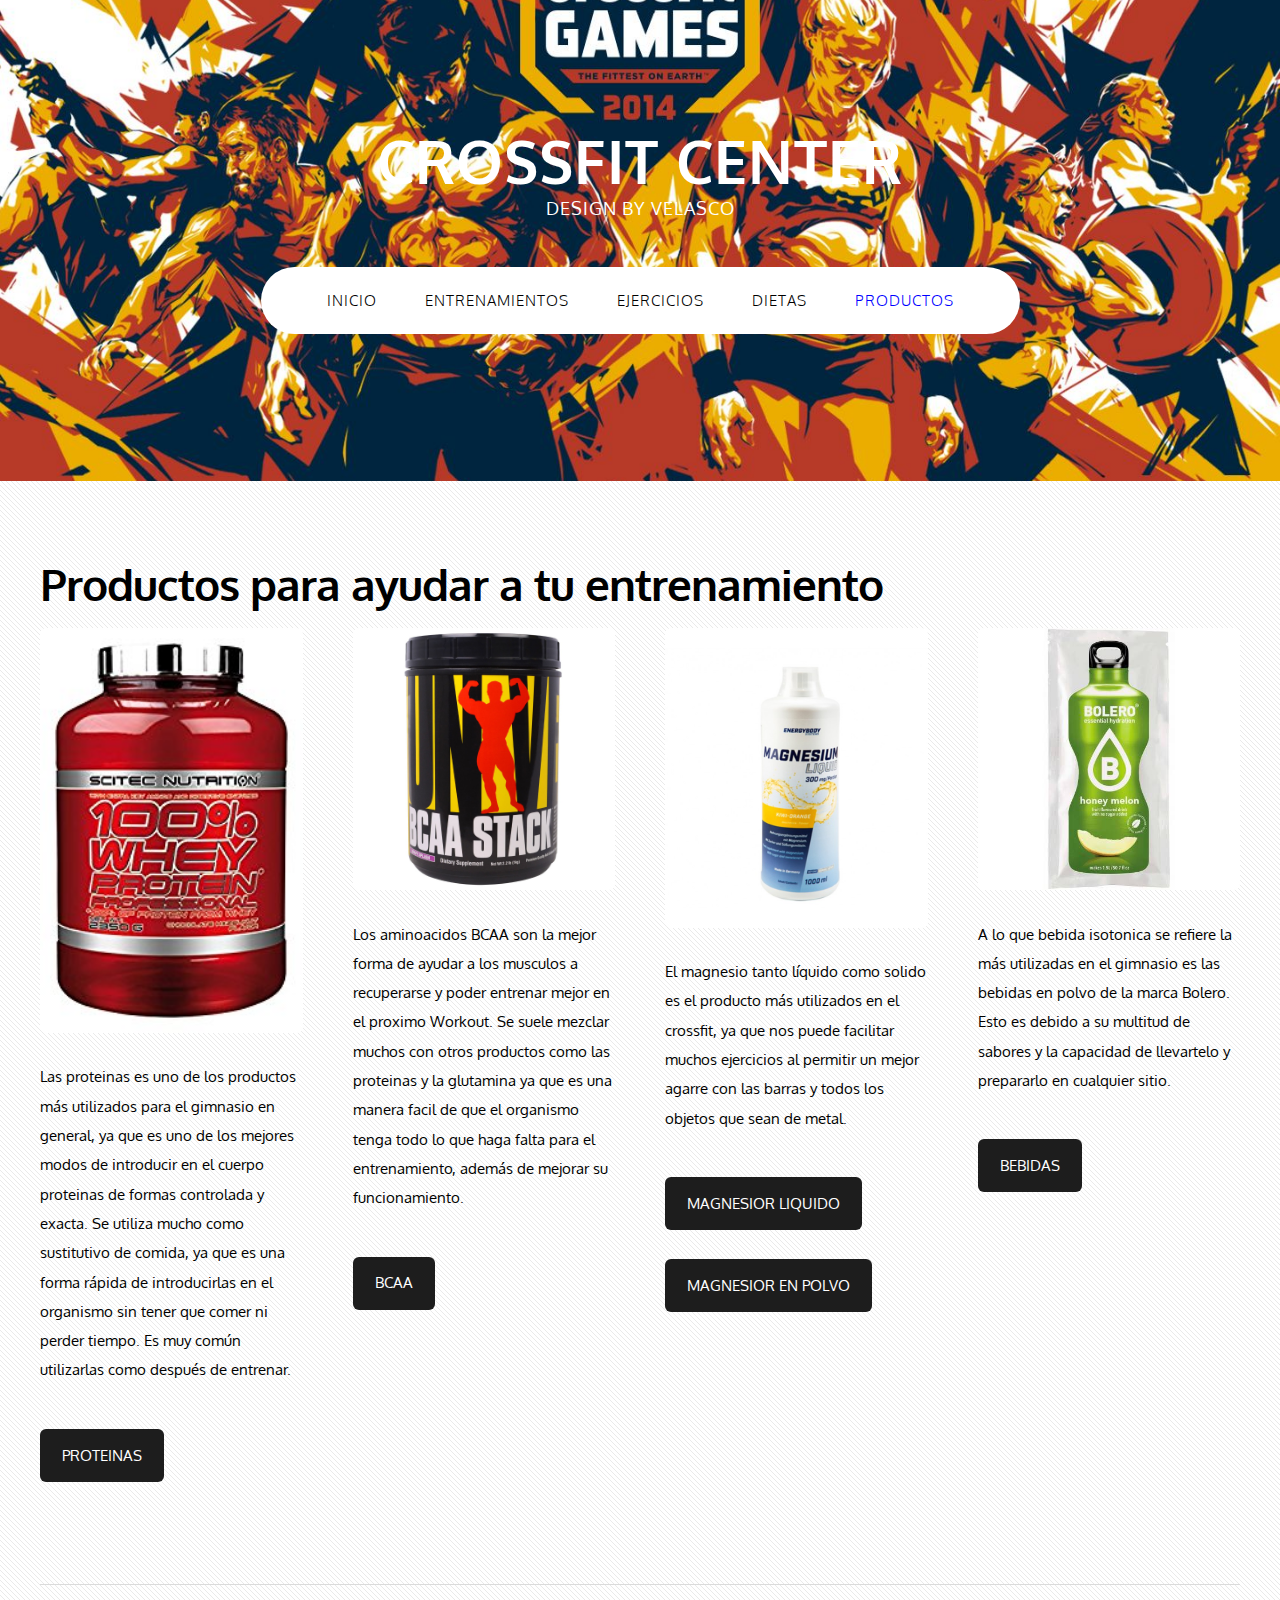
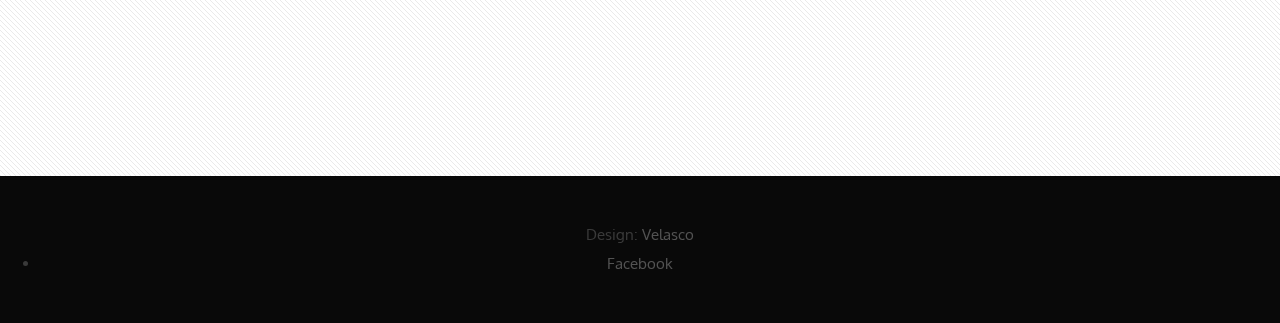
<file: productos.html>
<!DOCTYPE HTML>
<html>
	<head>
		<title>Crossfit Center</title>
		<link rel="icon" type="image/png" href="images/mancuerna.png" />
		<meta http-equiv="content-type" content="text/html; charset=utf-8" />
		<meta name="description" content="" />
		<meta name="keywords" content="" />
		<link href='http://fonts.googleapis.com/css?family=Oxygen:400,300,700' rel='stylesheet' type='text/css'>
        <script src="http://ajax.googleapis.com/ajax/libs/jquery/1.11.0/jquery.min.js"></script>
		<script src="js/skel.min.js"></script>
		<script src="js/skel-panels.min.js"></script>
		<script src="js/init.js"></script>
		<noscript>
			<link rel="stylesheet" href="css/skel-noscript.css" />
			<link rel="stylesheet" href="css/style.css" />
		</noscript>
	</head>
	<body class="homepage">

	<!-- Cabecera -->
		<div id="header">
			<div class="container">
					
				<!-- Logo -->
					<div id="logo">
						<h1><a href="#">Crossfit Center</a></h1>
						<span>Design by VELASCO</span>
					</div>
				
				<!-- Nav -->
					<nav id="nav">
						<ul>
							<li><a href="index.html" id="pa0">Inicio</a></li>
							<li><a href="entrenamiento.html" id="pa1">Entrenamientos</a></li>
							<li><a href="ejercicios.html" id="pa2">Ejercicios</a></li>
							<li><a href="dieta.html" id="pa3">Dietas</a></li>
							<li class="active"><a href="productos.html" id="pa4">Productos</a></li>
						</ul>
					</nav>

			</div>
		</div>
	<!-- Cabecera -->
			
	<!-- Menu -->
		<div id="main">
			<div class="container">
				<header>
					<h2>Productos para ayudar a tu entrenamiento</h2>
				</header>
				<div class="row">
					<div class="3u">
						<section>
							<a href="#" class="image full"><img src="images/proteinas.jpg" alt="" /></a>
							<p>Las proteinas es uno de los productos más utilizados para el gimnasio en general, ya que es uno de los mejores modos de introducir en el cuerpo proteinas de formas controlada y exacta. Se utiliza mucho como sustitutivo de comida, ya que es una forma rápida de introducirlas en el organismo sin tener que comer ni perder tiempo. Es muy común utilizarlas como después de entrenar. </p>
							<a href="http://www.amix.es/5-proteina-amix" class="button">Proteinas</a>
						</section>
					</div>
					<div class="3u">
						<section>
							<a href="#" class="image full"><img src="images/bcaa.jpg" alt="" /></a>
							<p>Los aminoacidos BCAA son la mejor forma de ayudar a los musculos a recuperarse y poder entrenar mejor en el proximo Workout. Se suele mezclar muchos con otros productos como las proteinas y la glutamina ya que es una manera facil de que el organismo tenga todo lo que haga falta para el entrenamiento, además de mejorar su funcionamiento.</p>
							<a href="http://www.amix.es/buscar?controller=search&orderby=position&orderway=desc&search_query=bcaa&submit_search=" class="button">BCAA</a>
						</section>
					</div>
					<div class="3u">
						<section>
							<a href="#" class="image full"><img src="images/magnesio.jpeg" alt="" /></a>
							<p>El magnesio tanto líquido como solido es el producto más utilizados en el crossfit, ya que nos puede facilitar muchos ejercicios al permitir un mejor agarre con las barras y todos los objetos que sean de metal.</p>
							<a href="https://www.decathlon.es/magnesio-para-escalada-200gr-id_8183037.html" class="button">Magnesior liquido</a>
							<a href="https://www.decathlon.es/magnesio-liquido-id_8313241.html" class="button">Magnesior en polvo</a>

						</section>
					</div>
					<div class="3u">
						<section>
							<a href="#" class="image full"><img src="images/bolero.jpg" alt="" /></a>
							<p>A lo que bebida isotonica se refiere la más utilizadas en el gimnasio es las bebidas en polvo de la marca Bolero. Esto es debido a su multitud de sabores y la capacidad de llevartelo y prepararlo en cualquier sitio.</p>
							<a href="https://tiendaonline.bebidasbolero.es/" class="button">Bebidas</a>
						</section>
					</div>
				</div>
				<div class="divider">&nbsp;</div>
				<div class="row">
						
				</div>
			
			</div>
		</div>
	<!-- Menu -->

	<!-- Copyright -->
		<div id="copyright">
			<div class="container">
				Design: <a href="https://twitter.com/velazco07">Velasco</a> 
			<li class="active"><a href="https://www.facebook.com/josemanuel.velascoramirez.3"><span>Facebook</span></a></li>			
			</div>
		</div>

	</body>
</html>
</file>
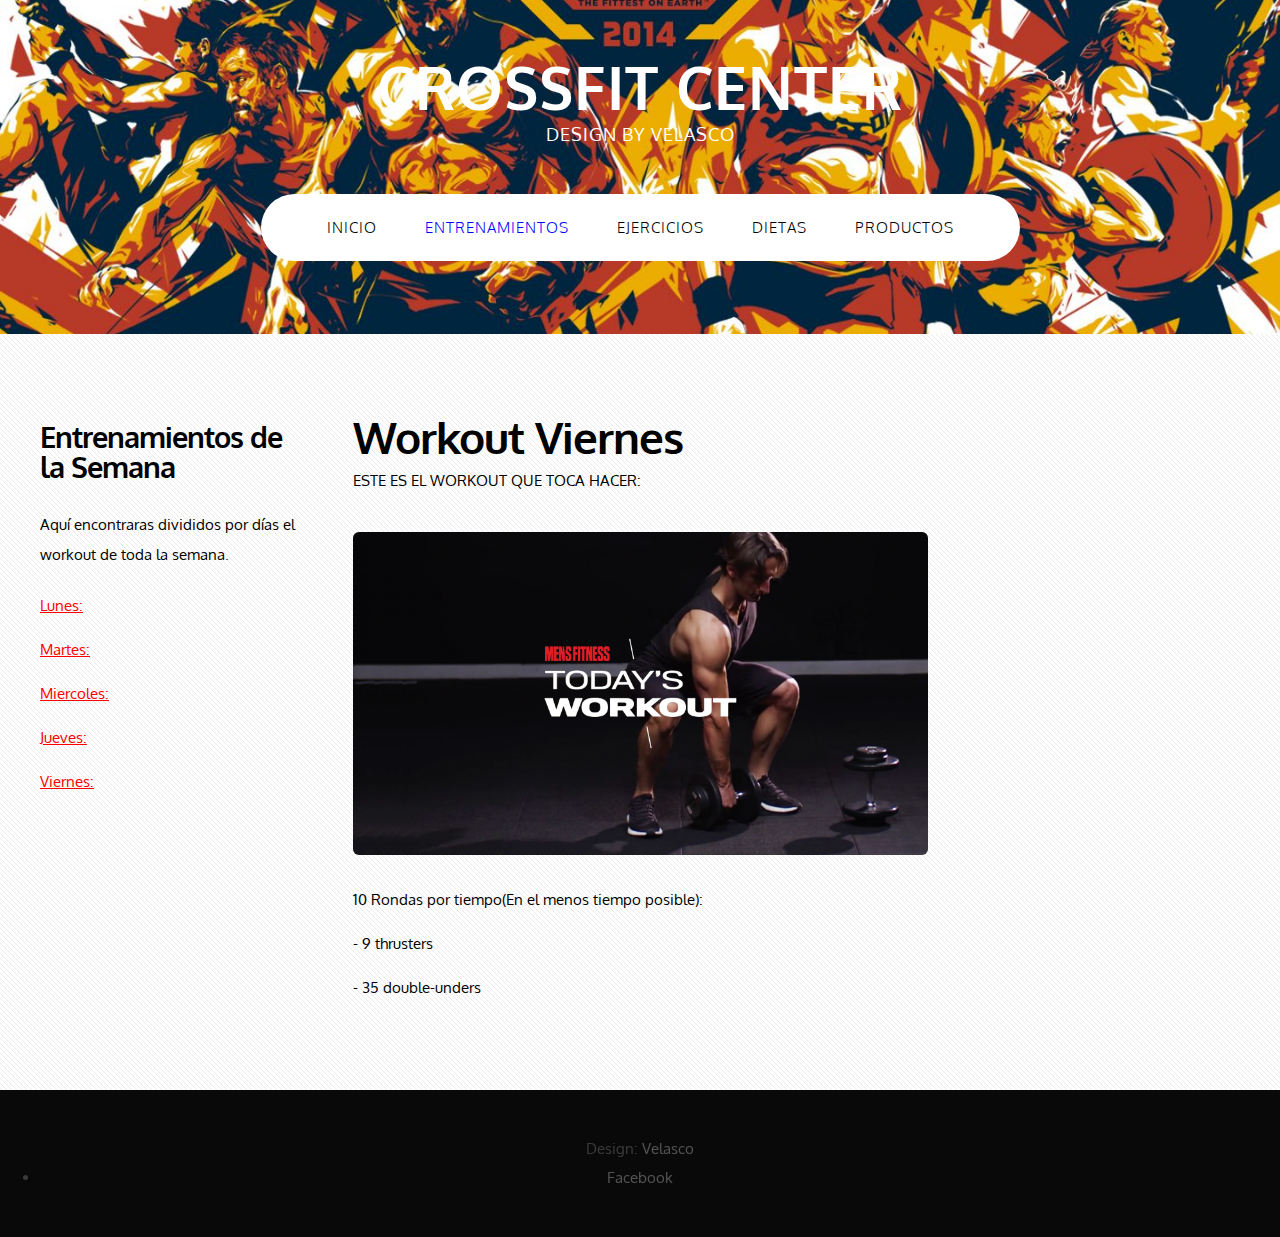
<file: viernes.html>
<!DOCTYPE HTML>
<html>
	<head>
		<title>Crossfit Center Entrenamiento</title>
		<link rel="icon" type="image/png" href="images/mancuerna.png" />
		<meta http-equiv="content-type" content="text/html; charset=utf-8" />
		<meta name="description" content="" />
		<meta name="keywords" content="" />
		<link href='http://fonts.googleapis.com/css?family=Oxygen:400,300,700' rel='stylesheet' type='text/css'>
        <script src="http://ajax.googleapis.com/ajax/libs/jquery/1.11.0/jquery.min.js"></script>
		<script src="js/skel.min.js"></script>
		<script src="js/skel-panels.min.js"></script>
		<script src="js/init.js"></script>
		<noscript>
			<link rel="stylesheet" href="css/skel-noscript.css" />
			<link rel="stylesheet" href="css/style.css" />
		</noscript>
	</head>
	<body>

	<!-- Cabecera -->
		<div id="header">
			<div class="container">
					
				<!-- Logo -->
					<div id="logo">
						<h1><a href="#">Crossfit Center</a></h1>
						<span>Design by VELASCO</span>
					</div>
				
				<!-- Nav -->
					<nav id="nav">
						<ul>
							<li><a href="index.html">Inicio</a></li>
							<li class="active"><a href="entrenamiento.html">Entrenamientos</a></li>
							<li><a href="ejercicios.html">Ejercicios</a></li>
							<li><a href="dieta.html">Dietas</a></li>
							<li><a href="productos.html">Productos</a></li>
						</ul>
					</nav>

			</div>
		</div>
	<!-- Cabecera -->
			
	<!-- Menu -->
		<div id="main">
			<div class="container">
				<div class="row">

					<!-- Barra Lateral -->
						<div id="sidebar" class="3u">
							<section>
								<header>
									<h2>Entrenamientos de la Semana</h2>
								</header>
								<p>Aquí encontraras divididos por días el workout de toda la semana.</p>
								<ul class="default">
									<li><a href="entrenamiento.html">Lunes:</a></li>
									<li><a href="martes.html">Martes:</a></li>
									<li><a href="miercoles.html">Miercoles:</a></li>
									<li><a href="jueves.html">Jueves:</a></li>
									<li><a href="viernes.html">Viernes:</a></li>
								</ul>
							</section>
						</div>
					<!-- Barra Lateral -->
				
					<!-- Contenido -->
						<div id="content" class="6u skel-cell-important">
							<section>
								<header>
									<h2>Workout Viernes</h2>
									<span class="byline">Este es el workout que toca hacer:</span>
								</header>
								<p><a href="#" class="image full"><img src="images/workout5.jpg" alt=""></a></p>
								<p>10 Rondas por tiempo(En el menos tiempo posible):</p>
								<p> - 9 thrusters</p>
								<p> - 35 double-unders</p>
							</section>
						</div>
					<!-- /Contenido -->
				</div>
			
			</div>
		</div>
	<!-- Menu -->

	<!-- Copyright -->
		<div id="copyright">
			<div class="container">
				Design: <a href="https://twitter.com/velazco07">Velasco</a> 
			<li class="active"><a href="https://www.facebook.com/josemanuel.velascoramirez.3"><span>Facebook</span></a></li>		
			</div>
		</div>

	</body>
</html>
</file>
<file: css/skel-noscript.css>
html,body,div,span,applet,object,iframe,h1,h2,h3,h4,h5,h6,p,blockquote,pre,a,abbr,acronym,address,big,cite,code,del,dfn,em,img,ins,kbd,q,s,samp,small,strike,strong,sub,sup,tt,var,b,u,i,center,dl,dt,dd,ol,ul,li,fieldset,form,label,legend,table,caption,tbody,tfoot,thead,tr,th,td,article,aside,canvas,details,embed,figure,figcaption,footer,header,hgroup,menu,nav,output,ruby,section,summary,time,mark,audio,video{margin:0;padding:0;border:0;font-size:100%;font:inherit;vertical-align:baseline;}article,aside,details,figcaption,figure,footer,header,hgroup,menu,nav,section{display:block;}body{line-height:1;}ol,ul{list-style:none;}blockquote,q{quotes:none;}blockquote:before,blockquote:after,q:before,q:after{content:'';content:none;}table{border-collapse:collapse;border-spacing:0;}body{-webkit-text-size-adjust:none}

/* Box Model */

	*, *:before, *:after {
		-moz-box-sizing: border-box;
		-webkit-box-sizing: border-box;
		-o-box-sizing: border-box;
		-ms-box-sizing: border-box;
		box-sizing: border-box;
	}

/* Container */

	body {
		min-width: 1200px;
	}

	.container {
		width: 1200px;
		margin-left: auto;
		margin-right: auto;
	}

	/* Modifiers */
	
		.container.small {
			width: 900px;
		}

		.container.big {
			width: 100%;
			max-width: 1500px;
			min-width: 1200px;
		}

/* Grid */

	/* Cells */

		.\31 2u { width: 100% }
		.\31 1u { width: 91.6666666667% }
		.\31 0u { width: 83.3333333333% }
		.\39 u { width: 75% }
		.\38 u { width: 66.6666666667% }
		.\37 u { width: 58.3333333333% }
		.\36 u { width: 50% }
		.\35 u { width: 41.6666666667% }
		.\34 u { width: 33.3333333333% }
		.\33 u { width: 25% }
		.\32 u { width: 16.6666666667% }
		.\31 u { width: 8.3333333333% }
		.\-11u { margin-left: 91.6666666667% }
		.\-10u { margin-left: 83.3333333333% }
		.\-9u { margin-left: 75% }
		.\-8u { margin-left: 66.6666666667% }
		.\-7u { margin-left: 58.3333333333% }
		.\-6u { margin-left: 50% }
		.\-5u { margin-left: 41.6666666667% }
		.\-4u { margin-left: 33.3333333333% }
		.\-3u { margin-left: 25% }
		.\-2u { margin-left: 16.6666666667% }
		.\-1u { margin-left: 8.3333333333% }

		.row > * {
			padding: 50px 0 0 50px;
			float: left;
			-moz-box-sizing: border-box;
			-webkit-box-sizing: border-box;
			-o-box-sizing: border-box;
			-ms-box-sizing: border-box;
			box-sizing: border-box;
		}

		.row + .row > * {
			padding-top: 50px;
		}

		.row {
			margin-left: -50px;
		}

	/* Rows */

		.row:after {
			content: '';
			display: block;
			clear: both;
			height: 0;
		}

		.row:first-child > * {
			padding-top: 0;
		}

		.row > * {
			padding-top: 0;
		}

		/* Modifiers */

			/* Flush */

				.row.flush {
					margin-left: 0;
				}

				.row.flush > * {
					padding: 0 !important;
				}

			/* Quarter */

				.row.quarter > * {
					padding: 12.5px 0 0 12.5px;
				}

				.row.quarter + .row.quarter > * {
					padding-top: 12.5px;
				}

				.row.quarter {
					margin-left: -12.5px;
				}

			/* Half */

				.row.half > * {
					padding: 25px 0 0 25px;
				}

				.row.half + .row.half > * {
					padding-top: 25px;
				}

				.row.half {
					margin-left: -25px;
				}

			/* One and (a) Half */

				.row.oneandhalf > * {
					padding: 75px 0 0 75px;
				}

				.row.oneandhalf + .row.oneandhalf > * {
					padding-top: 75px;
				}

				.row.oneandhalf {
					margin-left: -75px;
				}

			/* Double */

				.row.double > * {
					padding: 100px 0 0 100px;
				}

				.row.double + .row.double > * {
					padding-top: 100px;
				}

				.row.double {
					margin-left: -100px;
				}
</file>
<file: css/style.css>
@charset 'UTF-8';


	body
	{
		background: #090909;
	}

	body,input,textarea,select
	{
		font-family: 'Oxygen', sans-serif;
		font-size: 13pt;
		line-height: 2em;
	}

	h1,h2,h3,h4,h5,h6
	{
		font-weight: bold;
	}
	
		h1 a, h2 a, h3 a, h4 a, h5 a, h6 a
		{
			color: inherit;
			text-decoration: none;
		}
		
	/* Change this to whatever font weight/color pairing is most suitable */
	strong, b
	{
		font-weight: bold;
		color: #000000;
	}
	
	em, i
	{
		font-style: italic;
	}

	/* Don't forget to set this to something that matches the design */
	a
	{
		color: #ff0000;
	}
	
	a:hover
	{
		text-decoration: none;
	}

	sub
	{
		position: relative;
		top: 0.5em;
		font-size: 0.8em;
	}
	
	sup
	{
		position: relative;
		top: -0.5em;
		font-size: 0.8em;
	}
	
	hr
	{
		border: 0;
		border-top: solid 1px #ddd;
	}
	
	blockquote
	{
		border-left: solid 0.5em #ddd;
		padding: 1em 0 1em 2em;
		font-style: italic;
	}
	
	p, ul, ol, dl, table
	{
		margin-bottom: 1em;
	}

	header
	{
	}
	
		header h2
		{
			letter-spacing: -1px;
			font-weight: 700;
		}
	
		header .byline
		{
			display: block;
			text-transform: uppercase;
		}
		
	footer
	{
		margin-top: 1em;
	}

	br.clear
	{
		clear: both;
	}
	
	/* Buttons */
		
		.button
		{
			position: relative;
			display: inline-block;
			margin-top: 2em;
			padding: 0.8em 1.5em;
			background: #1d1d1d;
			border-radius: 6px;
			text-decoration: none;
			text-transform: uppercase;
			font-size: 1em;
			color: #FFF;
			-moz-transition: color 0.35s ease-in-out, background-color 0.35s ease-in-out;
			-webkit-transition: color 0.35s ease-in-out, background-color 0.35s ease-in-out;
			-o-transition: color 0.35s ease-in-out, background-color 0.35s ease-in-out;
			-ms-transition: color 0.35s ease-in-out, background-color 0.35s ease-in-out;
			transition: color 0.35s ease-in-out, background-color 0.35s ease-in-out;
			cursor: pointer;
		}

			.button:hover
			{
				background: #141414;
				color: #FFF !important;
			}
	

	/* Sections/Articles */
	
		section,
		article
		{
			margin-bottom: 3em;
		}
		
		section > :last-child,
		article > :last-child
		{
			margin-bottom: 0;
		}

		section:last-child,
		article:last-child
		{
			margin-bottom: 0;
		}

		.row > section,
		.row > article
		{
			margin-bottom: 0;
		}

	/* Tabla */
		table, th, td
			{
   				border: 1px solid black;
				width: 100%;
				padding: 15px;
    				text-align: left;
			}
		 th
			{
				height: 50px;
				background-color: #37CFE4;
    				color: white;
			}

	/* Images */

		.image
		{
			display: inline-block;
		}
		
			.image img
			{
				display: block;
				width: 100%;
				border-radius: 6px;
			}

			.image.featured
			{
				display: block;
				width: 100%;
				margin: 0 0 2em 0;
			}
			
			.image.full
			{
				display: block;
				width: 100%;
				margin: 0 0 2em 0;
			}
			
			.image.left
			{
				float: left;
				margin: 0 2em 2em 0;
			}
			
			.image.centered
			{
				display: block;
				margin: 0 0 2em 0;
			}

				.image.centered img
				{
					margin: 0 auto;
					width: auto;
				}

	/* Lists */

		ul.default
		{
			list-style: none;
			margin: 0;
			padding: 0;
		}
		
			ul.default li
			{
				padding: 0.50em 0em;
			}	
		
		ul.style1
		{
			font-size: 0.90em;
		}	

			ul.style1 li
			{
				padding: 0.80em 0em;
				line-height: 1.8em;
			}	

			ul.style1 li img
			{
				float: left;
				margin-right: 1.50em;
				border-radius: 6px;
			}
			
			ul.style1 .posted
			{
				display: block;
				margin-top: 1em;
				padding: 0.50em 0em;
			}

/*********************************************************************************/
/* Header                                                                        */
/*********************************************************************************/

	#header
	{
		position: relative;
		background: #ddd url(../images/header.jpg) no-repeat center;
		background-size: cover;
	}

	#logo
	{
	}
	
	#nav
	{
	}

		#nav ul
		{
			margin: 0;
		}
	
/*********************************************************************************/
/* Banner                                                                        */
/*********************************************************************************/

	#banner
	{
		position: relative;
		background: #333;
		color: #fff;
	}

/*********************************************************************************/
/* Main                                                                          */
/*********************************************************************************/

	#main
	{
		position: relative;
		background: #fff url(images/overlay.png) repeat;
	}
	
	.divider
	{
		overflow: hidden;
		border-top: 1px solid #dbdbdb;
	}

/*********************************************************************************/
/* Footer                                                                        */
/*********************************************************************************/
	
	#footer
	{
		position: relative;
		background: #121212;
		color: rgba(255,255,255,.4);
	}
	
	#footer header h2
	{
		color: #FFF;
	}
	
/*********************************************************************************/
/* Copyright                                                                     */
/*********************************************************************************/
	
	#copyright
	{
		position: relative;
		padding: 3em 0em;
		text-align: center;
		color: rgba(255,255,255,.2);
	}
	
	#copyright .container
	{
	}
	
	#copyright a
	{
		text-decoration: none;
		color: rgba(255,255,255,.3);
	}
</file>
